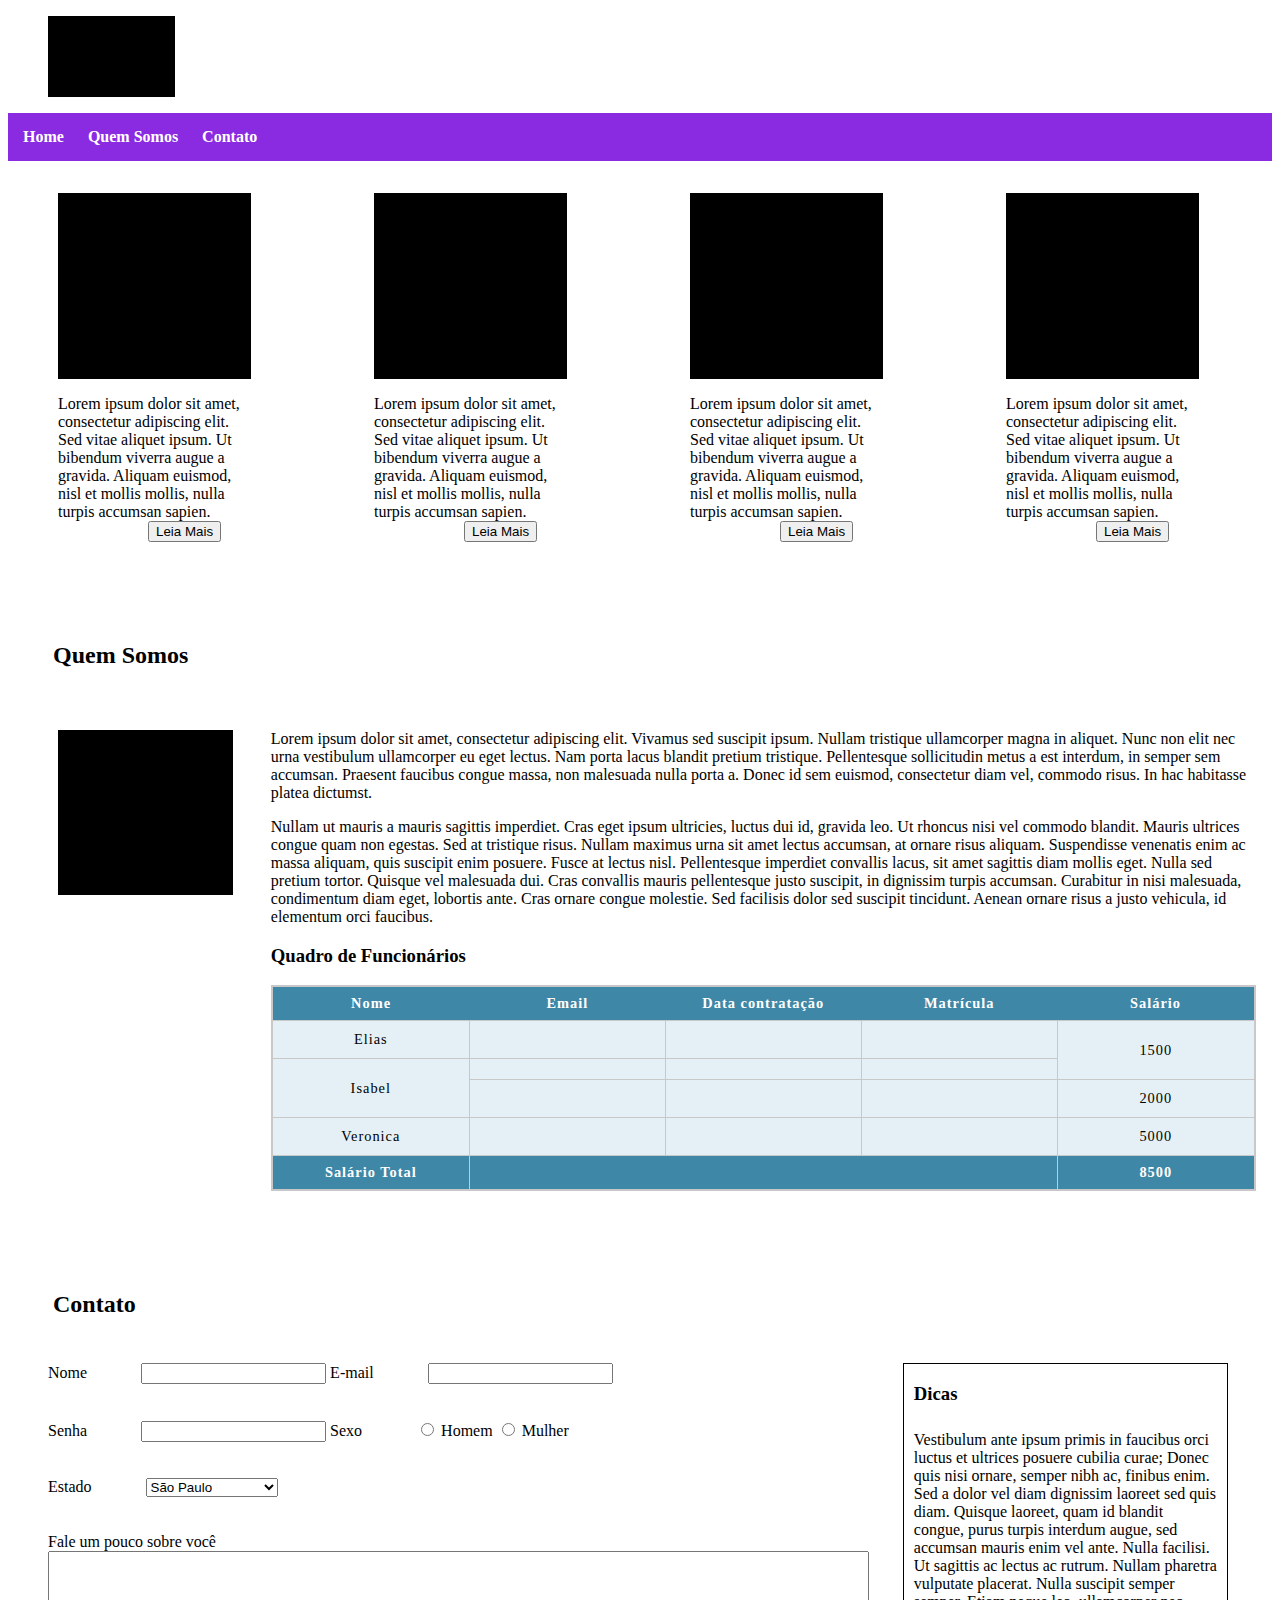
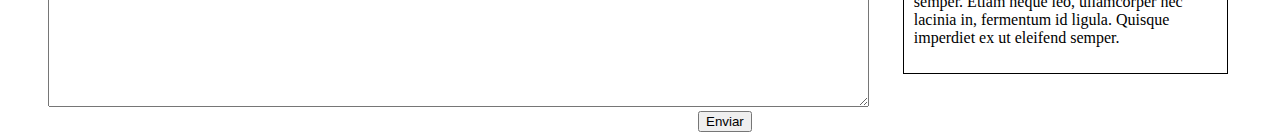
<file: modulo-01/semana-03/index.html>
<!DOCTYPE html>
<html lang="pt-br">
<head>
    <meta charset="UTF-8">
    <meta name="viewport" content="width=device-width, initial-scale=1.0">
    <title>Exercício Semana 03 - Home</title>
    <link rel="stylesheet" href="style.css">
    <link rel="stylesheet" href="unsemantic-grid-responsive.css">
</head>
<body>
    <nav>
        <figure class="page-logo"></figure>
        <div class="navbar">
            <ul class="menu">
                <li><a class="menu-link" href="#home">Home</a></li>
                <li><a class="menu-link" href="#quem-somos">Quem Somos</a></li>
                <li><a class="menu-link" href="#contato">Contato</a></li>
            </ul>
        </div>
    </nav>

    <section id="home">
        <div class="card grid-25">
            <figure class="banner"></figure>
            <figcaption>Lorem ipsum dolor sit amet, consectetur adipiscing elit. Sed vitae aliquet ipsum. Ut bibendum viverra augue a gravida. Aliquam euismod, nisl et mollis mollis, nulla turpis accumsan sapien. </figcaption>
            <button class="home-button">Leia Mais</button>
        </div>
        <div class="card grid-25">
            <figure class="banner"></figure>
            <figcaption>Lorem ipsum dolor sit amet, consectetur adipiscing elit. Sed vitae aliquet ipsum. Ut bibendum viverra augue a gravida. Aliquam euismod, nisl et mollis mollis, nulla turpis accumsan sapien. </figcaption>
            <button class="home-button">Leia Mais</button>
        </div>
        <div class="card grid-25">
            <figure class="banner"></figure>
            <figcaption>Lorem ipsum dolor sit amet, consectetur adipiscing elit. Sed vitae aliquet ipsum. Ut bibendum viverra augue a gravida. Aliquam euismod, nisl et mollis mollis, nulla turpis accumsan sapien. </figcaption>
            <button class="home-button">Leia Mais</button>
        </div>
        <div class="card grid-25">
            <figure class="banner"></figure>
            <figcaption>Lorem ipsum dolor sit amet, consectetur adipiscing elit. Sed vitae aliquet ipsum. Ut bibendum viverra augue a gravida. Aliquam euismod, nisl et mollis mollis, nulla turpis accumsan sapien. </figcaption>
            <button class="home-button">Leia Mais</button>
        </div>
    </section>

    <section id="quem-somos">
        <h2 class="section-title">Quem Somos</h2>
        <div class="col-2 grid-20">
            <figure class="qs-logo"></figure>
        </div>
        <div class="col-2 grid-80">
            <p>Lorem ipsum dolor sit amet, consectetur adipiscing elit. Vivamus sed suscipit ipsum. Nullam tristique ullamcorper magna in aliquet. Nunc non elit nec urna vestibulum ullamcorper eu eget lectus. Nam porta lacus blandit pretium tristique. Pellentesque sollicitudin metus a est interdum, in semper sem accumsan. Praesent faucibus congue massa, non malesuada nulla porta a. Donec id sem euismod, consectetur diam vel, commodo risus. In hac habitasse platea dictumst. </p>
            <p>Nullam ut mauris a mauris sagittis imperdiet. Cras eget ipsum ultricies, luctus dui id, gravida leo. Ut rhoncus nisi vel commodo blandit. Mauris ultrices congue quam non egestas. Sed at tristique risus. Nullam maximus urna sit amet lectus accumsan, at ornare risus aliquam. Suspendisse venenatis enim ac massa aliquam, quis suscipit enim posuere. Fusce at lectus nisl. Pellentesque imperdiet convallis lacus, sit amet sagittis diam mollis eget. Nulla sed pretium tortor. Quisque vel malesuada dui. Cras convallis mauris pellentesque justo suscipit, in dignissim turpis accumsan. Curabitur in nisi malesuada, condimentum diam eget, lobortis ante. Cras ornare congue molestie. Sed facilisis dolor sed suscipit tincidunt. Aenean ornare risus a justo vehicula, id elementum orci faucibus. </p>
            
            <h3>Quadro de Funcionários</h3>

            <table>
                <thead>
                    <tr>
                        <th>Nome</th>
                        <th>Email</th>
                        <th>Data contratação</th>
                        <th>Matrícula</th>
                        <th>Salário</th>
                    </tr>
                </thead>
                <tbody>
                    <tr>
                        <td>Elias</td>
                        <td></td>
                        <td></td>
                        <td></td>
                        <td colspan="1" rowspan="2">1500</td>
                    </tr>
                    <tr>
                        <td colspan="1" rowspan="2">Isabel</td>
                        <td></td>
                        <td></td>
                        <td></td>
                    </tr>
                    <tr>
                        <td></td>
                        <td></td>
                        <td></td>
                        <td>2000</td>
                    </tr>
                    <tr>
                        <td>Veronica</td>
                        <td></td>
                        <td></td>
                        <td></td>
                        <td>5000</td>
                    </tr>
                </tbody>
                <tfoot>
                    <tr>
                        <th>Salário Total</th>
                        <td colspan="3"></td>
                        <th>8500</th>
                    </tr>
                </tfoot>
            </table>
        </div>
    </section>
    
    <section id="contato">
        <h2 class="section-title">Contato</h2>
        <div class="col-3 grid-70">
            <form action="">
                <label for="nome">Nome</label>
                <input type="text" id="nome">
        
                <label for="email">E-mail</label>
                <input type="email" name="" id="email">
                
                <br><br><br>
                
                <label for="senha">Senha</label>
                <input type="password" name="" id="senha">
                
                
                <label for="sexo">Sexo</label>
                <input type="radio" name="" id="sexo"> Homem
                <input type="radio" name="" id="sexo"> Mulher
                
                <br><br><br>
                
                <label for="estado">Estado</label>
                <select name="" id="estado">
                    <option value="">São Paulo</option>
                    <option value="">Rio de Janeiro</option>
                    <option value="">Paraná</option>
                    <option value="">Rio Grande do Sul</option>
                </select>
                
                <br><br><br>

                <label for="fale">Fale um pouco sobre você</label>
                <br>
                <textarea name="" id="" cols="100" rows="10"></textarea>

                <br>

                <button class="contact-button">Enviar</button>
            </form>
        </div>

        <div class="col-3 grid-30">
            <div class="box-dicas">
                <h3>Dicas</h3>
                <p>
                    Vestibulum ante ipsum primis in faucibus orci luctus et ultrices posuere cubilia curae; Donec quis nisi ornare, semper nibh ac, finibus enim. Sed a dolor vel diam dignissim laoreet sed quis diam. Quisque laoreet, quam id blandit congue, purus turpis interdum augue, sed accumsan mauris enim vel ante. Nulla facilisi. Ut sagittis ac lectus ac rutrum. Nullam pharetra vulputate placerat. Nulla suscipit semper semper. Etiam neque leo, ullamcorper nec lacinia in, fermentum id ligula. Quisque imperdiet ex ut eleifend semper.
                </p>
            </div>
        </div>
    </section>
</body>
</html>
</file>
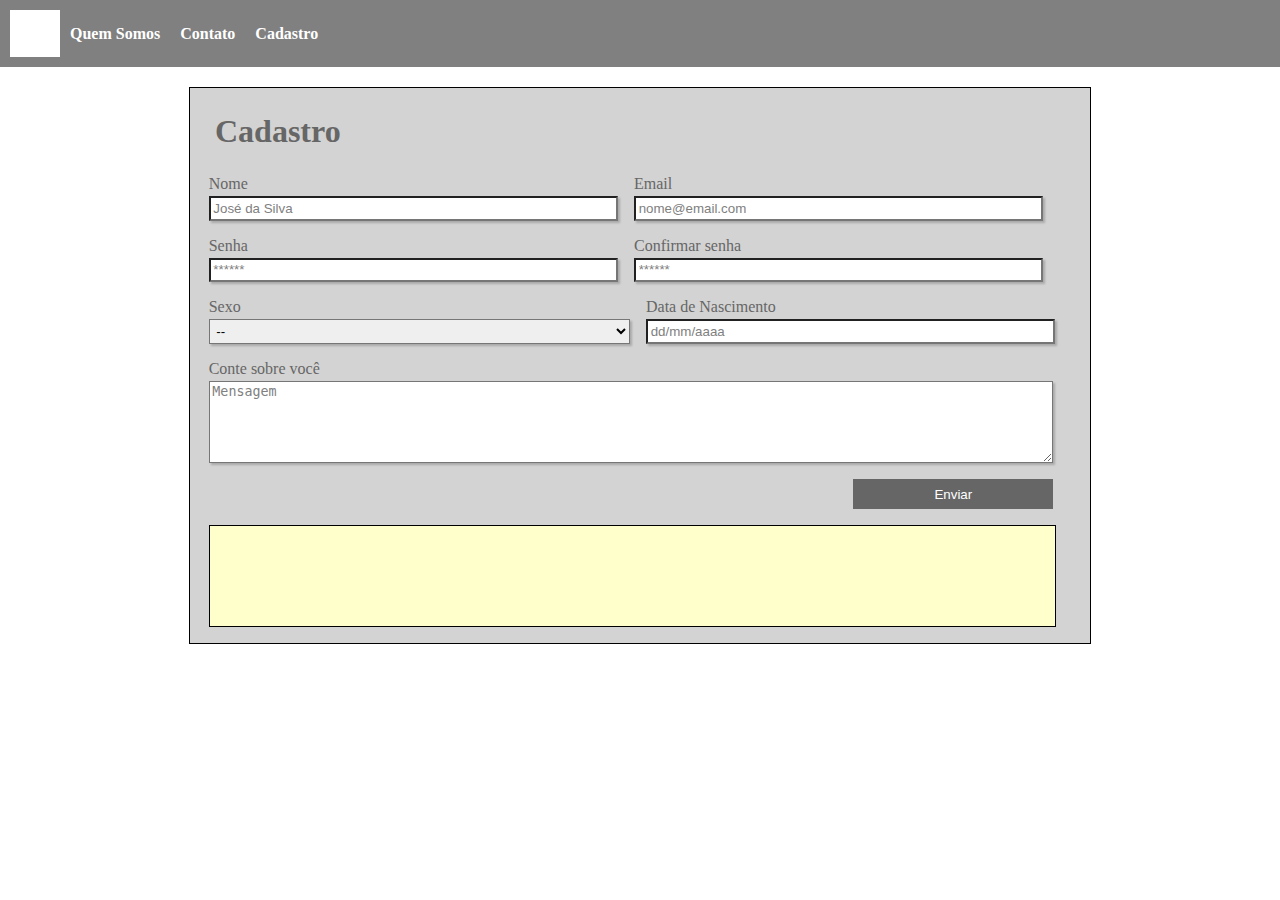
<file: modulo-01/semana-04/index.html>
<!DOCTYPE html>
<html lang="pt-br">
  <head>
    <meta charset="UTF-8" />
    <meta name="viewport" content="width=device-width, initial-scale=1.0" />
    <link rel="stylesheet" href="style.css" />
    <link rel="stylesheet" href="unsemantic-grid-responsive.css" />
    <title>Exercício - Semana 04</title>
  </head>
  <body>
    <nav>
      <div class="navbar">
        <ul class="menu">
          <figure class="page-logo"></figure>
          <li><a class="menu-link" href="">Quem Somos</a></li>
          <li><a class="menu-link" href="">Contato</a></li>
          <li><a class="menu-link" href="">Cadastro</a></li>
        </ul>
      </div>
    </nav>

    <section id="cadastro">
      <div class="cadastro-container">
        <div class="cadastro-box">
          <h1>Cadastro</h1>
          <form id="formulario" autocomplete="off">
            <fieldset>
              <fieldset class="grupo">
                <div class="campo">
                  <label for="nome">Nome</label>
                  <input
                    type="text"
                    id="nome"
                    name="nome"
                    style="width: 30em;"
                    value=""
                    placeholder="José da Silva"
                  />
                </div>
                <div class="campo">
                  <label for="snome">Email</label>
                  <input type="email" name="" id="email" style="width: 30em;" placeholder="nome@email.com" />
                </div>
              </fieldset>
              <fieldset class="grupo">
                <div class="campo">
                  <label for="">Senha</label>
                  <input type="password" name="" id="senha" style="width: 30em;" placeholder="******" />
                </div>
                <div class="campo">
                  <label for="">Confirmar senha</label>
                  <input type="password" name="" id="confSenha" style="width: 30em;" placeholder="******" />
                </div>
              </fieldset>
              <fieldset class="grupo">
                <div class="campo">
                  <label for="">Sexo</label>
                  <select name="sexo" id="sexo" style="width: 31.6em;">
                    <option value="">--</option>
                    <option value="Masculino">Masculino</option>
                    <option value="Feminino">Feminino</option>
                  </select>
                </div>
                <div class="campo">
                  <label for="">Data de Nascimento</label>
                  <input type="text" name="" id="nasc" style="width: 30em;" placeholder="dd/mm/aaaa"/>
                </div>
              </fieldset>
              <div class="campo">
                <label for="mensagem">Conte sobre você</label>
                <textarea
                  rows="5"
                  style="width: 97%;"
                  id="mensagem"
                  name="mensagem"
                  placeholder="Mensagem"
                ></textarea>
              </div>
              <div class="grupo">
                  <div class="campo">
                      <div class="send-button">
                        <button type="submit" name="submit" id="botaoEnviar">Enviar</button>
                      </div>
                  </div>
                  <div class="campo">
                      <div id="alertas"></div>
                  </div>
              </div>
            </fieldset> 
          </form>
        </div>
      </div>
    </section>
    <script src="script.js"></script>
  </body>
</html>
</file>
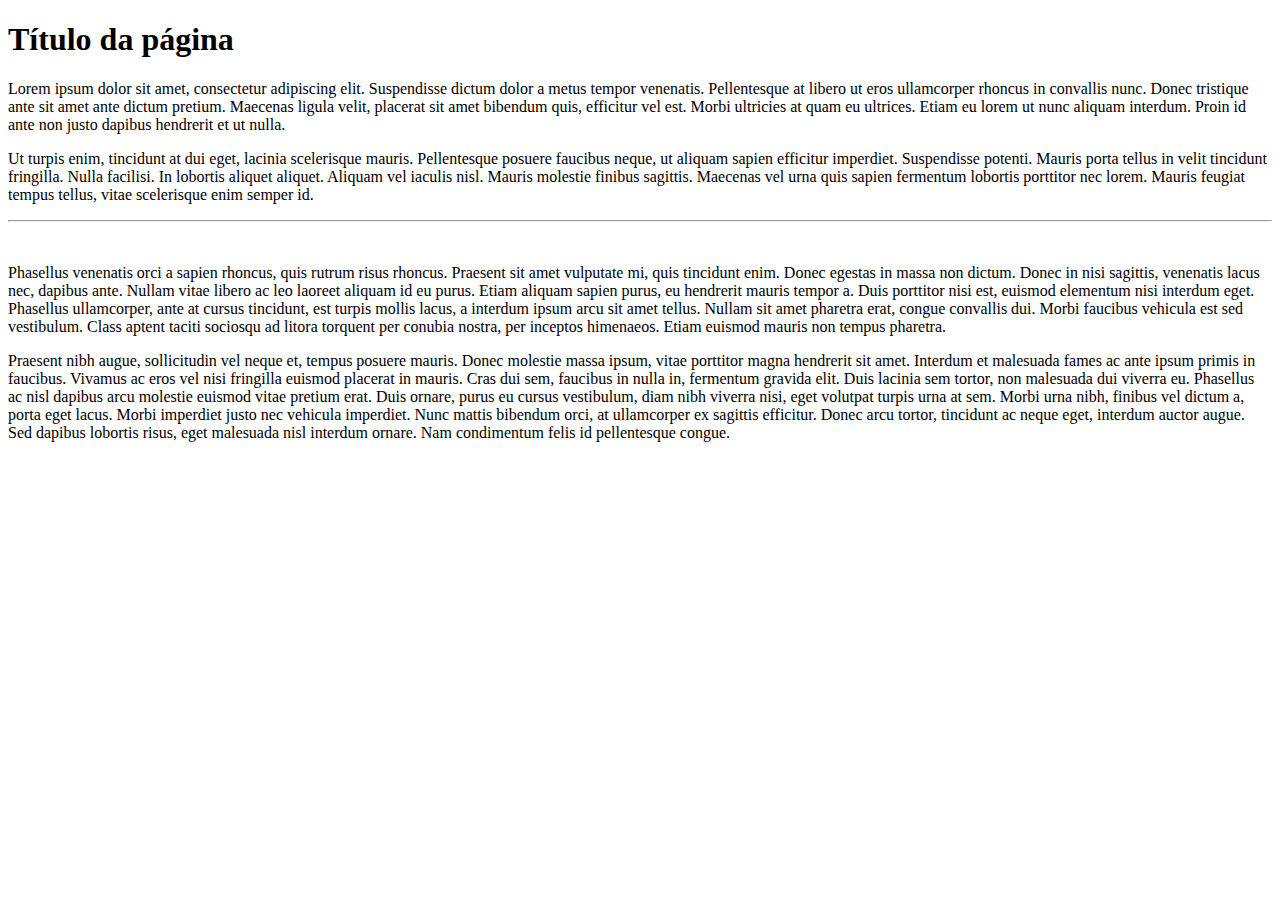
<file: modulo-01/semana-02/exercicio-01.html>
<!DOCTYPE html>
<html lang="pt-br">
<head>
    <meta charset="UTF-8">
    <meta name="viewport" content="width=device-width, initial-scale=1.0">
    <title>Exercício 01</title>
</head>
<body>
    <h1>Título da página</h1>
    <p>Lorem ipsum dolor sit amet, consectetur adipiscing elit. Suspendisse dictum dolor a metus tempor venenatis. Pellentesque at libero ut eros ullamcorper rhoncus in convallis nunc. Donec tristique ante sit amet ante dictum pretium. Maecenas ligula velit, placerat sit amet bibendum quis, efficitur vel est. Morbi ultricies at quam eu ultrices. Etiam eu lorem ut nunc aliquam interdum. Proin id ante non justo dapibus hendrerit et ut nulla. </p>
    <p>Ut turpis enim, tincidunt at dui eget, lacinia scelerisque mauris. Pellentesque posuere faucibus neque, ut aliquam sapien efficitur imperdiet. Suspendisse potenti. Mauris porta tellus in velit tincidunt fringilla. Nulla facilisi. In lobortis aliquet aliquet. Aliquam vel iaculis nisl. Mauris molestie finibus sagittis. Maecenas vel urna quis sapien fermentum lobortis porttitor nec lorem. Mauris feugiat tempus tellus, vitae scelerisque enim semper id. </p>
    <hr>
    <br>
    <p> Phasellus venenatis orci a sapien rhoncus, quis rutrum risus rhoncus. Praesent sit amet vulputate mi, quis tincidunt enim. Donec egestas in massa non dictum. Donec in nisi sagittis, venenatis lacus nec, dapibus ante. Nullam vitae libero ac leo laoreet aliquam id eu purus. Etiam aliquam sapien purus, eu hendrerit mauris tempor a. Duis porttitor nisi est, euismod elementum nisi interdum eget. Phasellus ullamcorper, ante at cursus tincidunt, est turpis mollis lacus, a interdum ipsum arcu sit amet tellus. Nullam sit amet pharetra erat, congue convallis dui. Morbi faucibus vehicula est sed vestibulum. Class aptent taciti sociosqu ad litora torquent per conubia nostra, per inceptos himenaeos. Etiam euismod mauris non tempus pharetra.</p>
    <p>Praesent nibh augue, sollicitudin vel neque et, tempus posuere mauris. Donec molestie massa ipsum, vitae porttitor magna hendrerit sit amet. Interdum et malesuada fames ac ante ipsum primis in faucibus. Vivamus ac eros vel nisi fringilla euismod placerat in mauris. Cras dui sem, faucibus in nulla in, fermentum gravida elit. Duis lacinia sem tortor, non malesuada dui viverra eu. Phasellus ac nisl dapibus arcu molestie euismod vitae pretium erat. Duis ornare, purus eu cursus vestibulum, diam nibh viverra nisi, eget volutpat turpis urna at sem. Morbi urna nibh, finibus vel dictum a, porta eget lacus. Morbi imperdiet justo nec vehicula imperdiet. Nunc mattis bibendum orci, at ullamcorper ex sagittis efficitur. Donec arcu tortor, tincidunt ac neque eget, interdum auctor augue. Sed dapibus lobortis risus, eget malesuada nisl interdum ornare. Nam condimentum felis id pellentesque congue. </p>
</body>
</html>
</file>
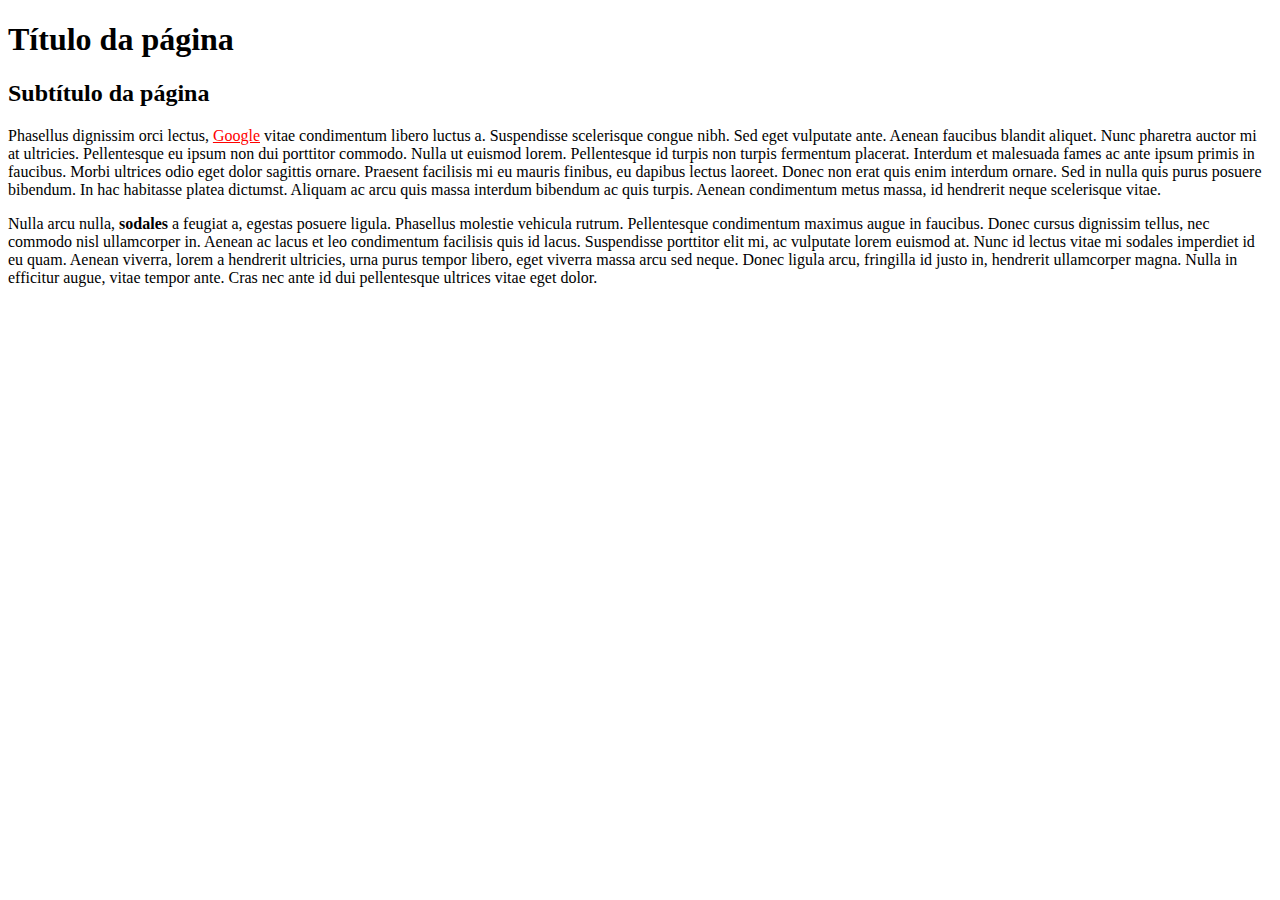
<file: modulo-01/semana-02/exercicio-02.html>
<!DOCTYPE html>
<html lang="pt-br">
<head>
    <meta charset="UTF-8">
    <meta name="viewport" content="width=device-width, initial-scale=1.0">
    <link rel="stylesheet" href="style.css">
    <title>Exercício 02</title>
</head>
<body>
    <h1>Título da página</h1>
    <h2>Subtítulo da página</h2>
    <p>Phasellus dignissim orci lectus, <a class="destacado" href="http://google.com">Google</a> vitae condimentum libero luctus a. Suspendisse scelerisque congue nibh. Sed eget vulputate ante. Aenean faucibus blandit aliquet. Nunc pharetra auctor mi at ultricies. Pellentesque eu ipsum non dui porttitor commodo. Nulla ut euismod lorem. Pellentesque id turpis non turpis fermentum placerat. Interdum et malesuada fames ac ante ipsum primis in faucibus. Morbi ultrices odio eget dolor sagittis ornare. Praesent facilisis mi eu mauris finibus, eu dapibus lectus laoreet. Donec non erat quis enim interdum ornare. Sed in nulla quis purus posuere bibendum. In hac habitasse platea dictumst. Aliquam ac arcu quis massa interdum bibendum ac quis turpis. Aenean condimentum metus massa, id hendrerit neque scelerisque vitae. </p>
    <p> Nulla arcu nulla, <span class="negrito">sodales</span> a feugiat a, egestas posuere ligula. Phasellus molestie vehicula rutrum. Pellentesque condimentum maximus augue in faucibus. Donec cursus dignissim tellus, nec commodo nisl ullamcorper in. Aenean ac lacus et leo condimentum facilisis quis id lacus. Suspendisse porttitor elit mi, ac vulputate lorem euismod at. Nunc id lectus vitae mi sodales imperdiet id eu quam. Aenean viverra, lorem a hendrerit ultricies, urna purus tempor libero, eget viverra massa arcu sed neque. Donec ligula arcu, fringilla id justo in, hendrerit ullamcorper magna. Nulla in efficitur augue, vitae tempor ante. Cras nec ante id dui pellentesque ultrices vitae eget dolor. </p>
</body>
</html>
</file>
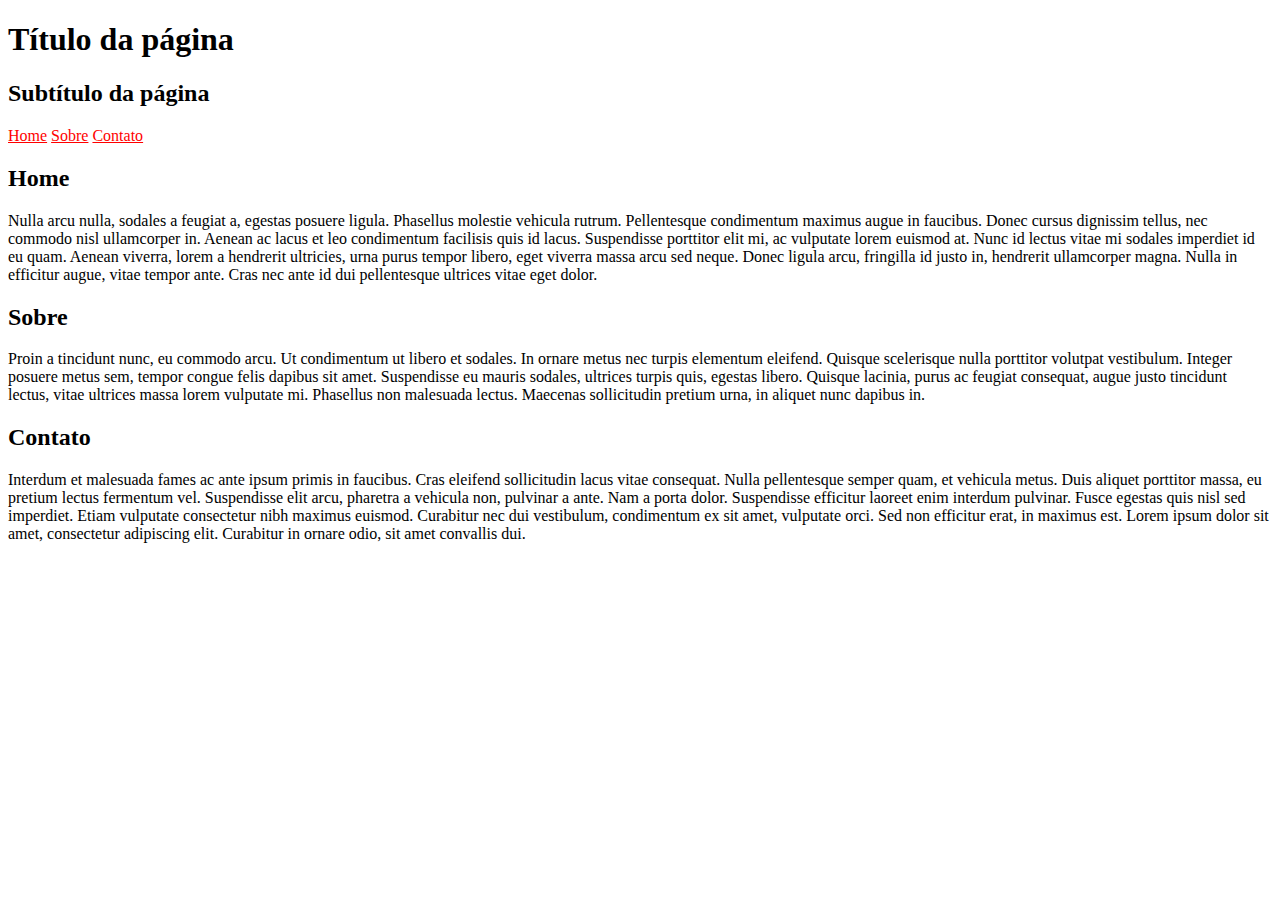
<file: modulo-01/semana-02/exercicio-03.html>
<!DOCTYPE html>
<html lang="pt-br">
<head>
    <meta charset="UTF-8">
    <meta name="viewport" content="width=device-width, initial-scale=1.0">
    <link rel="stylesheet" href="style.css">
    <title>Exercício 03</title>
</head>
<body>
    <h1>Título da página</h1>
    <h2>Subtítulo da página</h2>
    <p><a class="destacado" href="#home">Home</a> <a class="destacado" href="#sobre">Sobre</a> <a class="destacado" href="#contato">Contato</a></p>
    <h2 id="home">Home</h2>
    <p>Nulla arcu nulla, sodales a feugiat a, egestas posuere ligula. Phasellus molestie vehicula rutrum. Pellentesque condimentum maximus augue in faucibus. Donec cursus dignissim tellus, nec commodo nisl ullamcorper in. Aenean ac lacus et leo condimentum facilisis quis id lacus. Suspendisse porttitor elit mi, ac vulputate lorem euismod at. Nunc id lectus vitae mi sodales imperdiet id eu quam. Aenean viverra, lorem a hendrerit ultricies, urna purus tempor libero, eget viverra massa arcu sed neque. Donec ligula arcu, fringilla id justo in, hendrerit ullamcorper magna. Nulla in efficitur augue, vitae tempor ante. Cras nec ante id dui pellentesque ultrices vitae eget dolor. </p>
    <h2 id="sobre">Sobre</h2>
    <p>Proin a tincidunt nunc, eu commodo arcu. Ut condimentum ut libero et sodales. In ornare metus nec turpis elementum eleifend. Quisque scelerisque nulla porttitor volutpat vestibulum. Integer posuere metus sem, tempor congue felis dapibus sit amet. Suspendisse eu mauris sodales, ultrices turpis quis, egestas libero. Quisque lacinia, purus ac feugiat consequat, augue justo tincidunt lectus, vitae ultrices massa lorem vulputate mi. Phasellus non malesuada lectus. Maecenas sollicitudin pretium urna, in aliquet nunc dapibus in. </p>
    <h2 id="contato">Contato</h2>
    <p> Interdum et malesuada fames ac ante ipsum primis in faucibus. Cras eleifend sollicitudin lacus vitae consequat. Nulla pellentesque semper quam, et vehicula metus. Duis aliquet porttitor massa, eu pretium lectus fermentum vel. Suspendisse elit arcu, pharetra a vehicula non, pulvinar a ante. Nam a porta dolor. Suspendisse efficitur laoreet enim interdum pulvinar. Fusce egestas quis nisl sed imperdiet. Etiam vulputate consectetur nibh maximus euismod. Curabitur nec dui vestibulum, condimentum ex sit amet, vulputate orci. Sed non efficitur erat, in maximus est. Lorem ipsum dolor sit amet, consectetur adipiscing elit. Curabitur in ornare odio, sit amet convallis dui. </p>
</body>
</html>
</file>
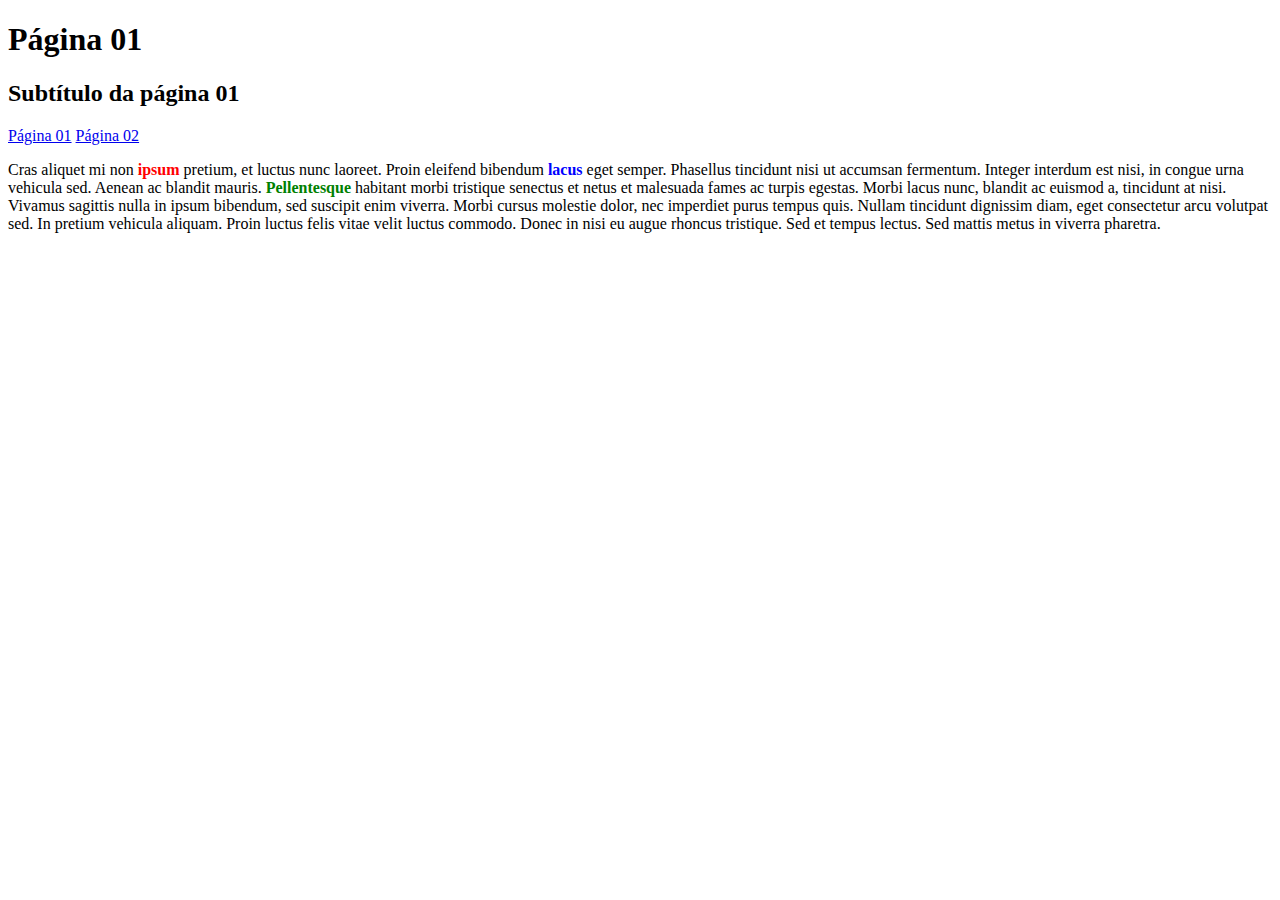
<file: modulo-01/semana-02/exercicio-04/pagina-01.html>
<!DOCTYPE html>
<html lang="pt-br">
<head>
    <meta charset="UTF-8">
    <meta name="viewport" content="width=device-width, initial-scale=1.0">
    <link rel="stylesheet" href="../style.css">
    <title>Exercício 04</title>
</head>
<body>
    <h1>Página 01</h1>
    <h2>Subtítulo da página 01</h2>
    <p><a href="pagina-01.html">Página 01</a> <a href="pagina-02.html">Página 02</a></p>
    <p>Cras aliquet mi non <span class="destacado negrito">ipsum</span>  pretium, et luctus nunc laoreet. Proin eleifend bibendum <span class="destacado-2 negrito">lacus</span>  eget semper. Phasellus tincidunt nisi ut accumsan fermentum. Integer interdum est nisi, in congue urna vehicula sed. Aenean ac blandit mauris. <span class="destacado-3 negrito">Pellentesque</span>  habitant morbi tristique senectus et netus et malesuada fames ac turpis egestas. Morbi lacus nunc, blandit ac euismod a, tincidunt at nisi. Vivamus sagittis nulla in ipsum bibendum, sed suscipit enim viverra. Morbi cursus molestie dolor, nec imperdiet purus tempus quis. Nullam tincidunt dignissim diam, eget consectetur arcu volutpat sed. In pretium vehicula aliquam. Proin luctus felis vitae velit luctus commodo. Donec in nisi eu augue rhoncus tristique. Sed et tempus lectus. Sed mattis metus in viverra pharetra. </p>
</body>
</html>
</file>
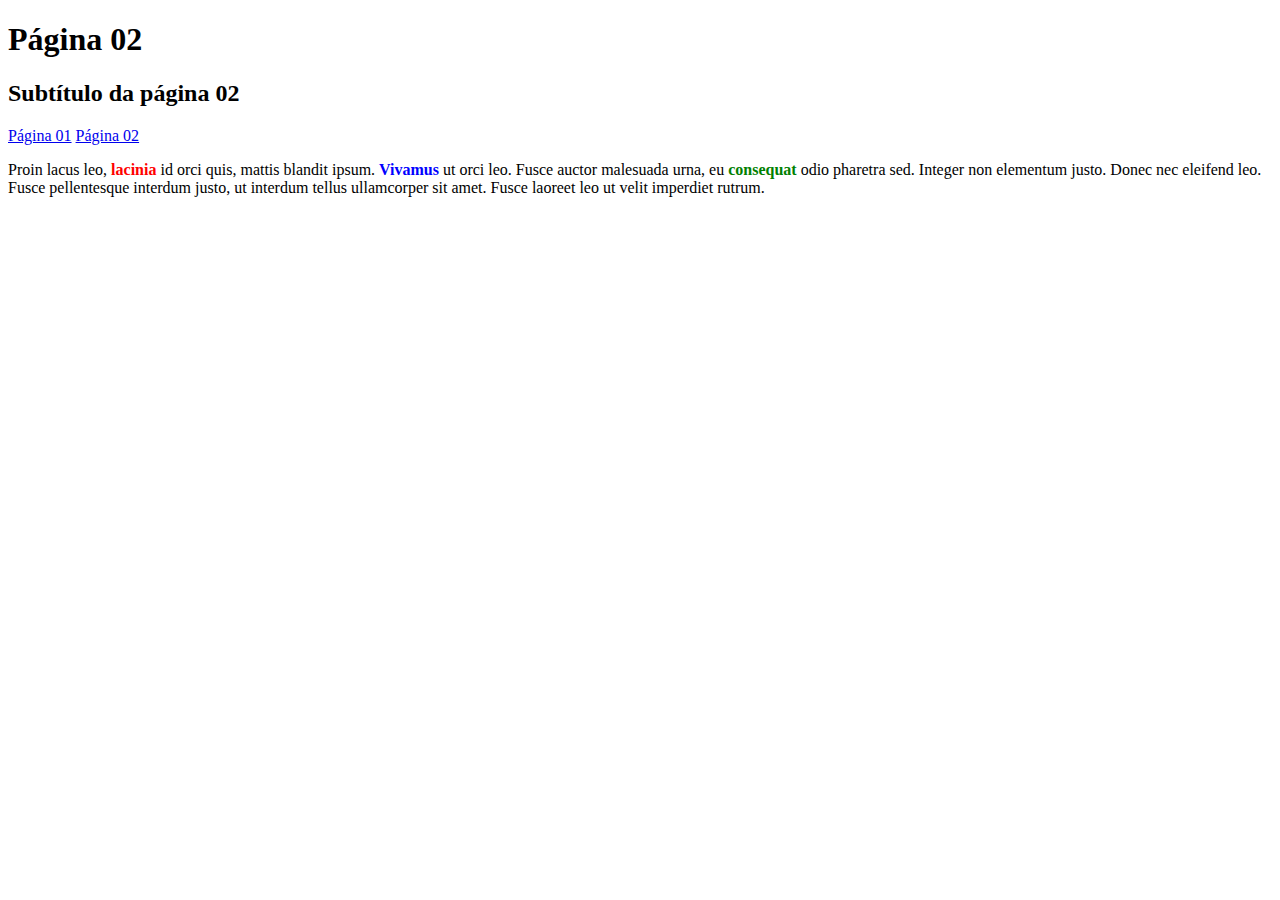
<file: modulo-01/semana-02/exercicio-04/pagina-02.html>
<!DOCTYPE html>
<html lang="pt-br">
<head>
    <meta charset="UTF-8">
    <meta name="viewport" content="width=device-width, initial-scale=1.0">
    <link rel="stylesheet" href="../style.css">
    <title>Exercício 04</title>
</head>
<body>
    <h1>Página 02</h1>
    <h2>Subtítulo da página 02</h2>
    <p><a href="pagina-01.html">Página 01</a> <a href="pagina-02.html">Página 02</a></p>
    <p>Proin lacus leo, <span class="destacado negrito">lacinia</span>  id orci quis, mattis blandit ipsum. <span class="destacado-2 negrito">Vivamus</span>  ut orci leo. Fusce auctor malesuada urna, eu <span class="destacado-3 negrito">consequat</span>  odio pharetra sed. Integer non elementum justo. Donec nec eleifend leo. Fusce pellentesque interdum justo, ut interdum tellus ullamcorper sit amet. Fusce laoreet leo ut velit imperdiet rutrum. </p>
</body>
</html>
</file>
<file: modulo-01/semana-03/style.css>
.page-logo{
    width: 127px;
    height: 81px;
    background-color: black;
}

.menu{
    list-style-type: none;
    padding: 15px;
    background-color: blueviolet;
}

li{
    display: inline;
    font-weight: bold;
    margin-right: 20px;
}

.menu-link{
    text-decoration: none;
    color: white;
}

.card{
    margin-bottom: 100px;
}

figcaption{
    width: 193px;
    height: auto;
    word-wrap: break-word;
    margin-left: 40px;
}

.banner{
    width: 193px;
    height: 186px;
    background-color: black;
}

.home-button{
    margin-left: 130px;
}

.section-title{
    margin: 45px;
}

.qs-logo{
    width: 175px;
    height: 165px;
    background-color: black;
}

table{
    border-collapse: collapse;
    border: 2px solid rgb(200, 200, 200);
    letter-spacing: 1px;
    font-size: .9em;
    margin-bottom: 100px;
}

thead,
tfoot {
    background-color: #3f87a6;
    color: #fff;
    
}

tbody {
    background-color: #e4f0f5;
}

th{
    padding: 8px;
    width: 180px;
}

td{
    padding: 10px;
    text-align: center;
    border: 1px solid rgb(200, 200, 200);
}

label{
    margin-right: 50px;
}

form{
    margin-left: 30px;
}

.box-dicas{
    width: 90%;
    height: auto;
    border: 1px solid black;
}

.box-dicas p{
    padding: 10px;
}

.box-dicas h3{
    margin-left: 10px;
    margin-bottom: 10px;
}

.contact-button{
    margin-left: 650px;
}
</file>
<file: modulo-01/semana-04/style.css>
* {
  margin: 0;
  padding: 0;
}

fieldset {
  border: 0;
}

.page-logo {
  width: 50px;
  height: 47px;
  background-color: white;
  margin-right: 10px;
}

.menu {
  list-style-type: none;
  background-color: grey;
  display: flex;
  align-items: center;
  padding: 10px;
}

li {
  display: inline;
  font-weight: bold;
  margin-right: 20px;
}

.menu-link {
  text-decoration: none;
  color: white;
}

.cadastro-container {
  margin-top: 20px;
  display: flex;
  justify-content: center;
}

.cadastro-box {
  width: 900px;
  height: auto;
  background-color: lightgrey;
  border: 1px solid black;
  display: flex;
  flex-direction: column;
  align-items: center;
}

h1 {
  margin: 25px;
  display: flex;
  align-self: flex-start;
  color: #666;
}

.campo {
  margin-bottom: 1em;
}

.campo label {
  margin-bottom: 0.2em;
  color: #666;
  display: block;
}

fieldset.grupo .campo {
  float: left;
  margin-right: 1em;
}

.campo input[type="text"],
.campo input[type="email"],
.campo input[type="password"],
.campo select,
.campo textarea {
  padding: 0.2em;
  box-shadow: 2px 2px 2px rgba(0, 0, 0, 0.2);
  display: block;
}

.campo select option {
  padding-right: 1em;
}

.campo input:focus,
.campo select:focus,
.campo textarea:focus {
  background: #ffc;
}

#alertas {
  width: 98%;
  height: 100px;
  background-color: #ffc;
  border: 1px solid black;
}

.send-button {
  display: flex;
  justify-content: end;
}

.send-button button {
  border: 0;
  cursor: pointer;
  width: 200px;
  height: 30px;
  background: #666;
  color: #fff;
  margin-right: 18px;
}

::placeholder {
  color: grey;
}

.valido{
  border: 2px solid green;
}

.invalido{
  border: 2px solid red;
}
</file>
<file: modulo-01/semana-02/style.css>
.negrito{
    font-weight: bold;
}

.destacado{
    color: red;
}

.destacado-2{
    color: blue;
}

.destacado-3{
    color: green;
}
</file>
<file: modulo-01/semana-03/unsemantic-grid-responsive.css>
/* ============================================ */
/* This file has a mobile-to-desktop breakpoint */
/* ============================================ */
@media (max-width: 400px) {
  @-ms-viewport {
    width: 320px;
  }
}
.clear {
  clear: both;
  display: block;
  overflow: hidden;
  visibility: hidden;
  width: 0;
  height: 0;
}

.grid-container:before, .mobile-grid-5:before, .mobile-grid-10:before, .mobile-grid-15:before, .mobile-grid-20:before, .mobile-grid-25:before, .mobile-grid-30:before, .mobile-grid-35:before, .mobile-grid-40:before, .mobile-grid-45:before, .mobile-grid-50:before, .mobile-grid-55:before, .mobile-grid-60:before, .mobile-grid-65:before, .mobile-grid-70:before, .mobile-grid-75:before, .mobile-grid-80:before, .mobile-grid-85:before, .mobile-grid-90:before, .mobile-grid-95:before, .mobile-grid-100:before, .mobile-grid-33:before, .mobile-grid-66:before, .grid-5:before, .grid-10:before, .grid-15:before, .grid-20:before, .grid-25:before, .grid-30:before, .grid-35:before, .grid-40:before, .grid-45:before, .grid-50:before, .grid-55:before, .grid-60:before, .grid-65:before, .grid-70:before, .grid-75:before, .grid-80:before, .grid-85:before, .grid-90:before, .grid-95:before, .grid-100:before, .grid-33:before, .grid-66:before, .grid-offset:before, .clearfix:before,
.grid-container:after,
.mobile-grid-5:after,
.mobile-grid-10:after,
.mobile-grid-15:after,
.mobile-grid-20:after,
.mobile-grid-25:after,
.mobile-grid-30:after,
.mobile-grid-35:after,
.mobile-grid-40:after,
.mobile-grid-45:after,
.mobile-grid-50:after,
.mobile-grid-55:after,
.mobile-grid-60:after,
.mobile-grid-65:after,
.mobile-grid-70:after,
.mobile-grid-75:after,
.mobile-grid-80:after,
.mobile-grid-85:after,
.mobile-grid-90:after,
.mobile-grid-95:after,
.mobile-grid-100:after,
.mobile-grid-33:after,
.mobile-grid-66:after,
.grid-5:after,
.grid-10:after,
.grid-15:after,
.grid-20:after,
.grid-25:after,
.grid-30:after,
.grid-35:after,
.grid-40:after,
.grid-45:after,
.grid-50:after,
.grid-55:after,
.grid-60:after,
.grid-65:after,
.grid-70:after,
.grid-75:after,
.grid-80:after,
.grid-85:after,
.grid-90:after,
.grid-95:after,
.grid-100:after,
.grid-33:after,
.grid-66:after,
.grid-offset:after,
.clearfix:after {
  content: ".";
  display: block;
  overflow: hidden;
  visibility: hidden;
  font-size: 0;
  line-height: 0;
  width: 0;
  height: 0;
}

.grid-container:after, .mobile-grid-5:after, .mobile-grid-10:after, .mobile-grid-15:after, .mobile-grid-20:after, .mobile-grid-25:after, .mobile-grid-30:after, .mobile-grid-35:after, .mobile-grid-40:after, .mobile-grid-45:after, .mobile-grid-50:after, .mobile-grid-55:after, .mobile-grid-60:after, .mobile-grid-65:after, .mobile-grid-70:after, .mobile-grid-75:after, .mobile-grid-80:after, .mobile-grid-85:after, .mobile-grid-90:after, .mobile-grid-95:after, .mobile-grid-100:after, .mobile-grid-33:after, .mobile-grid-66:after, .grid-5:after, .grid-10:after, .grid-15:after, .grid-20:after, .grid-25:after, .grid-30:after, .grid-35:after, .grid-40:after, .grid-45:after, .grid-50:after, .grid-55:after, .grid-60:after, .grid-65:after, .grid-70:after, .grid-75:after, .grid-80:after, .grid-85:after, .grid-90:after, .grid-95:after, .grid-100:after, .grid-33:after, .grid-66:after, .grid-offset:after, .clearfix:after {
  clear: both;
}

.grid-container, .mobile-grid-5, .mobile-grid-10, .mobile-grid-15, .mobile-grid-20, .mobile-grid-25, .mobile-grid-30, .mobile-grid-35, .mobile-grid-40, .mobile-grid-45, .mobile-grid-50, .mobile-grid-55, .mobile-grid-60, .mobile-grid-65, .mobile-grid-70, .mobile-grid-75, .mobile-grid-80, .mobile-grid-85, .mobile-grid-90, .mobile-grid-95, .mobile-grid-100, .mobile-grid-33, .mobile-grid-66, .grid-5, .grid-10, .grid-15, .grid-20, .grid-25, .grid-30, .grid-35, .grid-40, .grid-45, .grid-50, .grid-55, .grid-60, .grid-65, .grid-70, .grid-75, .grid-80, .grid-85, .grid-90, .grid-95, .grid-100, .grid-33, .grid-66, .grid-offset, .clearfix {
  /* <IE7> */
  *zoom: 1;
  /* </IE7> */
}

.grid-container {
  margin-left: auto;
  margin-right: auto;
  max-width: 1200px;
  padding-left: 10px;
  padding-right: 10px;
}

.mobile-grid-5, .mobile-grid-10, .mobile-grid-15, .mobile-grid-20, .mobile-grid-25, .mobile-grid-30, .mobile-grid-35, .mobile-grid-40, .mobile-grid-45, .mobile-grid-50, .mobile-grid-55, .mobile-grid-60, .mobile-grid-65, .mobile-grid-70, .mobile-grid-75, .mobile-grid-80, .mobile-grid-85, .mobile-grid-90, .mobile-grid-95, .mobile-grid-100, .mobile-grid-33, .mobile-grid-66, .grid-5, .grid-10, .grid-15, .grid-20, .grid-25, .grid-30, .grid-35, .grid-40, .grid-45, .grid-50, .grid-55, .grid-60, .grid-65, .grid-70, .grid-75, .grid-80, .grid-85, .grid-90, .grid-95, .grid-100, .grid-33, .grid-66 {
  -moz-box-sizing: border-box;
  -webkit-box-sizing: border-box;
  box-sizing: border-box;
  padding-left: 10px;
  padding-right: 10px;
  /* <IE7> */
  *padding-left: 0;
  *padding-right: 0;
  /* </IE7> */
}
.mobile-grid-5 > *, .mobile-grid-10 > *, .mobile-grid-15 > *, .mobile-grid-20 > *, .mobile-grid-25 > *, .mobile-grid-30 > *, .mobile-grid-35 > *, .mobile-grid-40 > *, .mobile-grid-45 > *, .mobile-grid-50 > *, .mobile-grid-55 > *, .mobile-grid-60 > *, .mobile-grid-65 > *, .mobile-grid-70 > *, .mobile-grid-75 > *, .mobile-grid-80 > *, .mobile-grid-85 > *, .mobile-grid-90 > *, .mobile-grid-95 > *, .mobile-grid-100 > *, .mobile-grid-33 > *, .mobile-grid-66 > *, .grid-5 > *, .grid-10 > *, .grid-15 > *, .grid-20 > *, .grid-25 > *, .grid-30 > *, .grid-35 > *, .grid-40 > *, .grid-45 > *, .grid-50 > *, .grid-55 > *, .grid-60 > *, .grid-65 > *, .grid-70 > *, .grid-75 > *, .grid-80 > *, .grid-85 > *, .grid-90 > *, .grid-95 > *, .grid-100 > *, .grid-33 > *, .grid-66 > * {
  /* <IE7> */
  *margin-left: expression((!this.className.match(/grid-[1-9]/) && this.currentStyle.display === 'block' && this.currentStyle.width === 'auto') && '10px');
  *margin-right: expression((!this.className.match(/grid-[1-9]/) && this.currentStyle.display === 'block' && this.currentStyle.width === 'auto') && '10px');
  /* </IE7> */
}

.grid-parent {
  padding-left: 0;
  padding-right: 0;
}

.grid-offset {
  clear: both;
  margin-left: -10px;
  margin-right: -10px;
}

@media (max-width: 767px) {
  .mobile-push-5, .mobile-pull-5, .mobile-push-10, .mobile-pull-10, .mobile-push-15, .mobile-pull-15, .mobile-push-20, .mobile-pull-20, .mobile-push-25, .mobile-pull-25, .mobile-push-30, .mobile-pull-30, .mobile-push-35, .mobile-pull-35, .mobile-push-40, .mobile-pull-40, .mobile-push-45, .mobile-pull-45, .mobile-push-50, .mobile-pull-50, .mobile-push-55, .mobile-pull-55, .mobile-push-60, .mobile-pull-60, .mobile-push-65, .mobile-pull-65, .mobile-push-70, .mobile-pull-70, .mobile-push-75, .mobile-pull-75, .mobile-push-80, .mobile-pull-80, .mobile-push-85, .mobile-pull-85, .mobile-push-90, .mobile-pull-90, .mobile-push-95, .mobile-pull-95, .mobile-push-33, .mobile-pull-33, .mobile-push-66, .mobile-pull-66 {
    position: relative;
  }

  .hide-on-mobile {
    display: none !important;
  }

  .mobile-grid-5 {
    float: left;
    width: 5%;
    /* <IE7> */
    *width: expression(Math.floor(0.05 * (this.parentNode.offsetWidth - parseFloat(this.parentNode.currentStyle.paddingLeft) - parseFloat(this.parentNode.currentStyle.paddingRight))) + 'px');
    /* </IE7> */
  }

  .mobile-prefix-5 {
    margin-left: 5%;
  }

  .mobile-suffix-5 {
    margin-right: 5%;
  }

  .mobile-push-5 {
    left: 5%;
    /* <IE7> */
    *left: expression(Math.floor(0.05 * (this.parentNode.offsetWidth - parseFloat(this.parentNode.currentStyle.paddingLeft) - parseFloat(this.parentNode.currentStyle.paddingRight))) + 'px');
    /* </IE7> */
  }

  .mobile-pull-5 {
    left: -5%;
    /* <IE7> */
    *left: expression(Math.floor(-0.05 * (this.parentNode.offsetWidth - parseFloat(this.parentNode.currentStyle.paddingLeft) - parseFloat(this.parentNode.currentStyle.paddingRight))) + 'px');
    /* </IE7> */
  }

  .mobile-grid-10 {
    float: left;
    width: 10%;
    /* <IE7> */
    *width: expression(Math.floor(0.1 * (this.parentNode.offsetWidth - parseFloat(this.parentNode.currentStyle.paddingLeft) - parseFloat(this.parentNode.currentStyle.paddingRight))) + 'px');
    /* </IE7> */
  }

  .mobile-prefix-10 {
    margin-left: 10%;
  }

  .mobile-suffix-10 {
    margin-right: 10%;
  }

  .mobile-push-10 {
    left: 10%;
    /* <IE7> */
    *left: expression(Math.floor(0.1 * (this.parentNode.offsetWidth - parseFloat(this.parentNode.currentStyle.paddingLeft) - parseFloat(this.parentNode.currentStyle.paddingRight))) + 'px');
    /* </IE7> */
  }

  .mobile-pull-10 {
    left: -10%;
    /* <IE7> */
    *left: expression(Math.floor(-0.1 * (this.parentNode.offsetWidth - parseFloat(this.parentNode.currentStyle.paddingLeft) - parseFloat(this.parentNode.currentStyle.paddingRight))) + 'px');
    /* </IE7> */
  }

  .mobile-grid-15 {
    float: left;
    width: 15%;
    /* <IE7> */
    *width: expression(Math.floor(0.15 * (this.parentNode.offsetWidth - parseFloat(this.parentNode.currentStyle.paddingLeft) - parseFloat(this.parentNode.currentStyle.paddingRight))) + 'px');
    /* </IE7> */
  }

  .mobile-prefix-15 {
    margin-left: 15%;
  }

  .mobile-suffix-15 {
    margin-right: 15%;
  }

  .mobile-push-15 {
    left: 15%;
    /* <IE7> */
    *left: expression(Math.floor(0.15 * (this.parentNode.offsetWidth - parseFloat(this.parentNode.currentStyle.paddingLeft) - parseFloat(this.parentNode.currentStyle.paddingRight))) + 'px');
    /* </IE7> */
  }

  .mobile-pull-15 {
    left: -15%;
    /* <IE7> */
    *left: expression(Math.floor(-0.15 * (this.parentNode.offsetWidth - parseFloat(this.parentNode.currentStyle.paddingLeft) - parseFloat(this.parentNode.currentStyle.paddingRight))) + 'px');
    /* </IE7> */
  }

  .mobile-grid-20 {
    float: left;
    width: 20%;
    /* <IE7> */
    *width: expression(Math.floor(0.2 * (this.parentNode.offsetWidth - parseFloat(this.parentNode.currentStyle.paddingLeft) - parseFloat(this.parentNode.currentStyle.paddingRight))) + 'px');
    /* </IE7> */
  }

  .mobile-prefix-20 {
    margin-left: 20%;
  }

  .mobile-suffix-20 {
    margin-right: 20%;
  }

  .mobile-push-20 {
    left: 20%;
    /* <IE7> */
    *left: expression(Math.floor(0.2 * (this.parentNode.offsetWidth - parseFloat(this.parentNode.currentStyle.paddingLeft) - parseFloat(this.parentNode.currentStyle.paddingRight))) + 'px');
    /* </IE7> */
  }

  .mobile-pull-20 {
    left: -20%;
    /* <IE7> */
    *left: expression(Math.floor(-0.2 * (this.parentNode.offsetWidth - parseFloat(this.parentNode.currentStyle.paddingLeft) - parseFloat(this.parentNode.currentStyle.paddingRight))) + 'px');
    /* </IE7> */
  }

  .mobile-grid-25 {
    float: left;
    width: 25%;
    /* <IE7> */
    *width: expression(Math.floor(0.25 * (this.parentNode.offsetWidth - parseFloat(this.parentNode.currentStyle.paddingLeft) - parseFloat(this.parentNode.currentStyle.paddingRight))) + 'px');
    /* </IE7> */
  }

  .mobile-prefix-25 {
    margin-left: 25%;
  }

  .mobile-suffix-25 {
    margin-right: 25%;
  }

  .mobile-push-25 {
    left: 25%;
    /* <IE7> */
    *left: expression(Math.floor(0.25 * (this.parentNode.offsetWidth - parseFloat(this.parentNode.currentStyle.paddingLeft) - parseFloat(this.parentNode.currentStyle.paddingRight))) + 'px');
    /* </IE7> */
  }

  .mobile-pull-25 {
    left: -25%;
    /* <IE7> */
    *left: expression(Math.floor(-0.25 * (this.parentNode.offsetWidth - parseFloat(this.parentNode.currentStyle.paddingLeft) - parseFloat(this.parentNode.currentStyle.paddingRight))) + 'px');
    /* </IE7> */
  }

  .mobile-grid-30 {
    float: left;
    width: 30%;
    /* <IE7> */
    *width: expression(Math.floor(0.3 * (this.parentNode.offsetWidth - parseFloat(this.parentNode.currentStyle.paddingLeft) - parseFloat(this.parentNode.currentStyle.paddingRight))) + 'px');
    /* </IE7> */
  }

  .mobile-prefix-30 {
    margin-left: 30%;
  }

  .mobile-suffix-30 {
    margin-right: 30%;
  }

  .mobile-push-30 {
    left: 30%;
    /* <IE7> */
    *left: expression(Math.floor(0.3 * (this.parentNode.offsetWidth - parseFloat(this.parentNode.currentStyle.paddingLeft) - parseFloat(this.parentNode.currentStyle.paddingRight))) + 'px');
    /* </IE7> */
  }

  .mobile-pull-30 {
    left: -30%;
    /* <IE7> */
    *left: expression(Math.floor(-0.3 * (this.parentNode.offsetWidth - parseFloat(this.parentNode.currentStyle.paddingLeft) - parseFloat(this.parentNode.currentStyle.paddingRight))) + 'px');
    /* </IE7> */
  }

  .mobile-grid-35 {
    float: left;
    width: 35%;
    /* <IE7> */
    *width: expression(Math.floor(0.35 * (this.parentNode.offsetWidth - parseFloat(this.parentNode.currentStyle.paddingLeft) - parseFloat(this.parentNode.currentStyle.paddingRight))) + 'px');
    /* </IE7> */
  }

  .mobile-prefix-35 {
    margin-left: 35%;
  }

  .mobile-suffix-35 {
    margin-right: 35%;
  }

  .mobile-push-35 {
    left: 35%;
    /* <IE7> */
    *left: expression(Math.floor(0.35 * (this.parentNode.offsetWidth - parseFloat(this.parentNode.currentStyle.paddingLeft) - parseFloat(this.parentNode.currentStyle.paddingRight))) + 'px');
    /* </IE7> */
  }

  .mobile-pull-35 {
    left: -35%;
    /* <IE7> */
    *left: expression(Math.floor(-0.35 * (this.parentNode.offsetWidth - parseFloat(this.parentNode.currentStyle.paddingLeft) - parseFloat(this.parentNode.currentStyle.paddingRight))) + 'px');
    /* </IE7> */
  }

  .mobile-grid-40 {
    float: left;
    width: 40%;
    /* <IE7> */
    *width: expression(Math.floor(0.4 * (this.parentNode.offsetWidth - parseFloat(this.parentNode.currentStyle.paddingLeft) - parseFloat(this.parentNode.currentStyle.paddingRight))) + 'px');
    /* </IE7> */
  }

  .mobile-prefix-40 {
    margin-left: 40%;
  }

  .mobile-suffix-40 {
    margin-right: 40%;
  }

  .mobile-push-40 {
    left: 40%;
    /* <IE7> */
    *left: expression(Math.floor(0.4 * (this.parentNode.offsetWidth - parseFloat(this.parentNode.currentStyle.paddingLeft) - parseFloat(this.parentNode.currentStyle.paddingRight))) + 'px');
    /* </IE7> */
  }

  .mobile-pull-40 {
    left: -40%;
    /* <IE7> */
    *left: expression(Math.floor(-0.4 * (this.parentNode.offsetWidth - parseFloat(this.parentNode.currentStyle.paddingLeft) - parseFloat(this.parentNode.currentStyle.paddingRight))) + 'px');
    /* </IE7> */
  }

  .mobile-grid-45 {
    float: left;
    width: 45%;
    /* <IE7> */
    *width: expression(Math.floor(0.45 * (this.parentNode.offsetWidth - parseFloat(this.parentNode.currentStyle.paddingLeft) - parseFloat(this.parentNode.currentStyle.paddingRight))) + 'px');
    /* </IE7> */
  }

  .mobile-prefix-45 {
    margin-left: 45%;
  }

  .mobile-suffix-45 {
    margin-right: 45%;
  }

  .mobile-push-45 {
    left: 45%;
    /* <IE7> */
    *left: expression(Math.floor(0.45 * (this.parentNode.offsetWidth - parseFloat(this.parentNode.currentStyle.paddingLeft) - parseFloat(this.parentNode.currentStyle.paddingRight))) + 'px');
    /* </IE7> */
  }

  .mobile-pull-45 {
    left: -45%;
    /* <IE7> */
    *left: expression(Math.floor(-0.45 * (this.parentNode.offsetWidth - parseFloat(this.parentNode.currentStyle.paddingLeft) - parseFloat(this.parentNode.currentStyle.paddingRight))) + 'px');
    /* </IE7> */
  }

  .mobile-grid-50 {
    float: left;
    width: 50%;
    /* <IE7> */
    *width: expression(Math.floor(0.5 * (this.parentNode.offsetWidth - parseFloat(this.parentNode.currentStyle.paddingLeft) - parseFloat(this.parentNode.currentStyle.paddingRight))) + 'px');
    /* </IE7> */
  }

  .mobile-prefix-50 {
    margin-left: 50%;
  }

  .mobile-suffix-50 {
    margin-right: 50%;
  }

  .mobile-push-50 {
    left: 50%;
    /* <IE7> */
    *left: expression(Math.floor(0.5 * (this.parentNode.offsetWidth - parseFloat(this.parentNode.currentStyle.paddingLeft) - parseFloat(this.parentNode.currentStyle.paddingRight))) + 'px');
    /* </IE7> */
  }

  .mobile-pull-50 {
    left: -50%;
    /* <IE7> */
    *left: expression(Math.floor(-0.5 * (this.parentNode.offsetWidth - parseFloat(this.parentNode.currentStyle.paddingLeft) - parseFloat(this.parentNode.currentStyle.paddingRight))) + 'px');
    /* </IE7> */
  }

  .mobile-grid-55 {
    float: left;
    width: 55%;
    /* <IE7> */
    *width: expression(Math.floor(0.55 * (this.parentNode.offsetWidth - parseFloat(this.parentNode.currentStyle.paddingLeft) - parseFloat(this.parentNode.currentStyle.paddingRight))) + 'px');
    /* </IE7> */
  }

  .mobile-prefix-55 {
    margin-left: 55%;
  }

  .mobile-suffix-55 {
    margin-right: 55%;
  }

  .mobile-push-55 {
    left: 55%;
    /* <IE7> */
    *left: expression(Math.floor(0.55 * (this.parentNode.offsetWidth - parseFloat(this.parentNode.currentStyle.paddingLeft) - parseFloat(this.parentNode.currentStyle.paddingRight))) + 'px');
    /* </IE7> */
  }

  .mobile-pull-55 {
    left: -55%;
    /* <IE7> */
    *left: expression(Math.floor(-0.55 * (this.parentNode.offsetWidth - parseFloat(this.parentNode.currentStyle.paddingLeft) - parseFloat(this.parentNode.currentStyle.paddingRight))) + 'px');
    /* </IE7> */
  }

  .mobile-grid-60 {
    float: left;
    width: 60%;
    /* <IE7> */
    *width: expression(Math.floor(0.6 * (this.parentNode.offsetWidth - parseFloat(this.parentNode.currentStyle.paddingLeft) - parseFloat(this.parentNode.currentStyle.paddingRight))) + 'px');
    /* </IE7> */
  }

  .mobile-prefix-60 {
    margin-left: 60%;
  }

  .mobile-suffix-60 {
    margin-right: 60%;
  }

  .mobile-push-60 {
    left: 60%;
    /* <IE7> */
    *left: expression(Math.floor(0.6 * (this.parentNode.offsetWidth - parseFloat(this.parentNode.currentStyle.paddingLeft) - parseFloat(this.parentNode.currentStyle.paddingRight))) + 'px');
    /* </IE7> */
  }

  .mobile-pull-60 {
    left: -60%;
    /* <IE7> */
    *left: expression(Math.floor(-0.6 * (this.parentNode.offsetWidth - parseFloat(this.parentNode.currentStyle.paddingLeft) - parseFloat(this.parentNode.currentStyle.paddingRight))) + 'px');
    /* </IE7> */
  }

  .mobile-grid-65 {
    float: left;
    width: 65%;
    /* <IE7> */
    *width: expression(Math.floor(0.65 * (this.parentNode.offsetWidth - parseFloat(this.parentNode.currentStyle.paddingLeft) - parseFloat(this.parentNode.currentStyle.paddingRight))) + 'px');
    /* </IE7> */
  }

  .mobile-prefix-65 {
    margin-left: 65%;
  }

  .mobile-suffix-65 {
    margin-right: 65%;
  }

  .mobile-push-65 {
    left: 65%;
    /* <IE7> */
    *left: expression(Math.floor(0.65 * (this.parentNode.offsetWidth - parseFloat(this.parentNode.currentStyle.paddingLeft) - parseFloat(this.parentNode.currentStyle.paddingRight))) + 'px');
    /* </IE7> */
  }

  .mobile-pull-65 {
    left: -65%;
    /* <IE7> */
    *left: expression(Math.floor(-0.65 * (this.parentNode.offsetWidth - parseFloat(this.parentNode.currentStyle.paddingLeft) - parseFloat(this.parentNode.currentStyle.paddingRight))) + 'px');
    /* </IE7> */
  }

  .mobile-grid-70 {
    float: left;
    width: 70%;
    /* <IE7> */
    *width: expression(Math.floor(0.7 * (this.parentNode.offsetWidth - parseFloat(this.parentNode.currentStyle.paddingLeft) - parseFloat(this.parentNode.currentStyle.paddingRight))) + 'px');
    /* </IE7> */
  }

  .mobile-prefix-70 {
    margin-left: 70%;
  }

  .mobile-suffix-70 {
    margin-right: 70%;
  }

  .mobile-push-70 {
    left: 70%;
    /* <IE7> */
    *left: expression(Math.floor(0.7 * (this.parentNode.offsetWidth - parseFloat(this.parentNode.currentStyle.paddingLeft) - parseFloat(this.parentNode.currentStyle.paddingRight))) + 'px');
    /* </IE7> */
  }

  .mobile-pull-70 {
    left: -70%;
    /* <IE7> */
    *left: expression(Math.floor(-0.7 * (this.parentNode.offsetWidth - parseFloat(this.parentNode.currentStyle.paddingLeft) - parseFloat(this.parentNode.currentStyle.paddingRight))) + 'px');
    /* </IE7> */
  }

  .mobile-grid-75 {
    float: left;
    width: 75%;
    /* <IE7> */
    *width: expression(Math.floor(0.75 * (this.parentNode.offsetWidth - parseFloat(this.parentNode.currentStyle.paddingLeft) - parseFloat(this.parentNode.currentStyle.paddingRight))) + 'px');
    /* </IE7> */
  }

  .mobile-prefix-75 {
    margin-left: 75%;
  }

  .mobile-suffix-75 {
    margin-right: 75%;
  }

  .mobile-push-75 {
    left: 75%;
    /* <IE7> */
    *left: expression(Math.floor(0.75 * (this.parentNode.offsetWidth - parseFloat(this.parentNode.currentStyle.paddingLeft) - parseFloat(this.parentNode.currentStyle.paddingRight))) + 'px');
    /* </IE7> */
  }

  .mobile-pull-75 {
    left: -75%;
    /* <IE7> */
    *left: expression(Math.floor(-0.75 * (this.parentNode.offsetWidth - parseFloat(this.parentNode.currentStyle.paddingLeft) - parseFloat(this.parentNode.currentStyle.paddingRight))) + 'px');
    /* </IE7> */
  }

  .mobile-grid-80 {
    float: left;
    width: 80%;
    /* <IE7> */
    *width: expression(Math.floor(0.8 * (this.parentNode.offsetWidth - parseFloat(this.parentNode.currentStyle.paddingLeft) - parseFloat(this.parentNode.currentStyle.paddingRight))) + 'px');
    /* </IE7> */
  }

  .mobile-prefix-80 {
    margin-left: 80%;
  }

  .mobile-suffix-80 {
    margin-right: 80%;
  }

  .mobile-push-80 {
    left: 80%;
    /* <IE7> */
    *left: expression(Math.floor(0.8 * (this.parentNode.offsetWidth - parseFloat(this.parentNode.currentStyle.paddingLeft) - parseFloat(this.parentNode.currentStyle.paddingRight))) + 'px');
    /* </IE7> */
  }

  .mobile-pull-80 {
    left: -80%;
    /* <IE7> */
    *left: expression(Math.floor(-0.8 * (this.parentNode.offsetWidth - parseFloat(this.parentNode.currentStyle.paddingLeft) - parseFloat(this.parentNode.currentStyle.paddingRight))) + 'px');
    /* </IE7> */
  }

  .mobile-grid-85 {
    float: left;
    width: 85%;
    /* <IE7> */
    *width: expression(Math.floor(0.85 * (this.parentNode.offsetWidth - parseFloat(this.parentNode.currentStyle.paddingLeft) - parseFloat(this.parentNode.currentStyle.paddingRight))) + 'px');
    /* </IE7> */
  }

  .mobile-prefix-85 {
    margin-left: 85%;
  }

  .mobile-suffix-85 {
    margin-right: 85%;
  }

  .mobile-push-85 {
    left: 85%;
    /* <IE7> */
    *left: expression(Math.floor(0.85 * (this.parentNode.offsetWidth - parseFloat(this.parentNode.currentStyle.paddingLeft) - parseFloat(this.parentNode.currentStyle.paddingRight))) + 'px');
    /* </IE7> */
  }

  .mobile-pull-85 {
    left: -85%;
    /* <IE7> */
    *left: expression(Math.floor(-0.85 * (this.parentNode.offsetWidth - parseFloat(this.parentNode.currentStyle.paddingLeft) - parseFloat(this.parentNode.currentStyle.paddingRight))) + 'px');
    /* </IE7> */
  }

  .mobile-grid-90 {
    float: left;
    width: 90%;
    /* <IE7> */
    *width: expression(Math.floor(0.9 * (this.parentNode.offsetWidth - parseFloat(this.parentNode.currentStyle.paddingLeft) - parseFloat(this.parentNode.currentStyle.paddingRight))) + 'px');
    /* </IE7> */
  }

  .mobile-prefix-90 {
    margin-left: 90%;
  }

  .mobile-suffix-90 {
    margin-right: 90%;
  }

  .mobile-push-90 {
    left: 90%;
    /* <IE7> */
    *left: expression(Math.floor(0.9 * (this.parentNode.offsetWidth - parseFloat(this.parentNode.currentStyle.paddingLeft) - parseFloat(this.parentNode.currentStyle.paddingRight))) + 'px');
    /* </IE7> */
  }

  .mobile-pull-90 {
    left: -90%;
    /* <IE7> */
    *left: expression(Math.floor(-0.9 * (this.parentNode.offsetWidth - parseFloat(this.parentNode.currentStyle.paddingLeft) - parseFloat(this.parentNode.currentStyle.paddingRight))) + 'px');
    /* </IE7> */
  }

  .mobile-grid-95 {
    float: left;
    width: 95%;
    /* <IE7> */
    *width: expression(Math.floor(0.95 * (this.parentNode.offsetWidth - parseFloat(this.parentNode.currentStyle.paddingLeft) - parseFloat(this.parentNode.currentStyle.paddingRight))) + 'px');
    /* </IE7> */
  }

  .mobile-prefix-95 {
    margin-left: 95%;
  }

  .mobile-suffix-95 {
    margin-right: 95%;
  }

  .mobile-push-95 {
    left: 95%;
    /* <IE7> */
    *left: expression(Math.floor(0.95 * (this.parentNode.offsetWidth - parseFloat(this.parentNode.currentStyle.paddingLeft) - parseFloat(this.parentNode.currentStyle.paddingRight))) + 'px');
    /* </IE7> */
  }

  .mobile-pull-95 {
    left: -95%;
    /* <IE7> */
    *left: expression(Math.floor(-0.95 * (this.parentNode.offsetWidth - parseFloat(this.parentNode.currentStyle.paddingLeft) - parseFloat(this.parentNode.currentStyle.paddingRight))) + 'px');
    /* </IE7> */
  }

  .mobile-grid-33 {
    float: left;
    width: 33.33333%;
    /* <IE7> */
    *width: expression(Math.floor(0.33333 * (this.parentNode.offsetWidth - parseFloat(this.parentNode.currentStyle.paddingLeft) - parseFloat(this.parentNode.currentStyle.paddingRight))) + 'px');
    /* </IE7> */
  }

  .mobile-prefix-33 {
    margin-left: 33.33333%;
  }

  .mobile-suffix-33 {
    margin-right: 33.33333%;
  }

  .mobile-push-33 {
    left: 33.33333%;
    /* <IE7> */
    *left: expression(Math.floor(0.33333 * (this.parentNode.offsetWidth - parseFloat(this.parentNode.currentStyle.paddingLeft) - parseFloat(this.parentNode.currentStyle.paddingRight))) + 'px');
    /* </IE7> */
  }

  .mobile-pull-33 {
    left: -33.33333%;
    /* <IE7> */
    *left: expression(Math.floor(-0.33333 * (this.parentNode.offsetWidth - parseFloat(this.parentNode.currentStyle.paddingLeft) - parseFloat(this.parentNode.currentStyle.paddingRight))) + 'px');
    /* </IE7> */
  }

  .mobile-grid-66 {
    float: left;
    width: 66.66667%;
    /* <IE7> */
    *width: expression(Math.floor(0.66667 * (this.parentNode.offsetWidth - parseFloat(this.parentNode.currentStyle.paddingLeft) - parseFloat(this.parentNode.currentStyle.paddingRight))) + 'px');
    /* </IE7> */
  }

  .mobile-prefix-66 {
    margin-left: 66.66667%;
  }

  .mobile-suffix-66 {
    margin-right: 66.66667%;
  }

  .mobile-push-66 {
    left: 66.66667%;
    /* <IE7> */
    *left: expression(Math.floor(0.66667 * (this.parentNode.offsetWidth - parseFloat(this.parentNode.currentStyle.paddingLeft) - parseFloat(this.parentNode.currentStyle.paddingRight))) + 'px');
    /* </IE7> */
  }

  .mobile-pull-66 {
    left: -66.66667%;
    /* <IE7> */
    *left: expression(Math.floor(-0.66667 * (this.parentNode.offsetWidth - parseFloat(this.parentNode.currentStyle.paddingLeft) - parseFloat(this.parentNode.currentStyle.paddingRight))) + 'px');
    /* </IE7> */
  }

  .mobile-grid-100 {
    clear: both;
    width: 100%;
  }
}
@media (min-width: 768px) {
  .push-5, .pull-5, .push-10, .pull-10, .push-15, .pull-15, .push-20, .pull-20, .push-25, .pull-25, .push-30, .pull-30, .push-35, .pull-35, .push-40, .pull-40, .push-45, .pull-45, .push-50, .pull-50, .push-55, .pull-55, .push-60, .pull-60, .push-65, .pull-65, .push-70, .pull-70, .push-75, .pull-75, .push-80, .pull-80, .push-85, .pull-85, .push-90, .pull-90, .push-95, .pull-95, .push-33, .pull-33, .push-66, .pull-66 {
    position: relative;
  }

  .hide-on-desktop {
    display: none !important;
  }

  .grid-5 {
    float: left;
    width: 5%;
    /* <IE7> */
    *width: expression(Math.floor(0.05 * (this.parentNode.offsetWidth - parseFloat(this.parentNode.currentStyle.paddingLeft) - parseFloat(this.parentNode.currentStyle.paddingRight))) + 'px');
    /* </IE7> */
  }

  .prefix-5 {
    margin-left: 5%;
  }

  .suffix-5 {
    margin-right: 5%;
  }

  .push-5 {
    left: 5%;
    /* <IE7> */
    *left: expression(Math.floor(0.05 * (this.parentNode.offsetWidth - parseFloat(this.parentNode.currentStyle.paddingLeft) - parseFloat(this.parentNode.currentStyle.paddingRight))) + 'px');
    /* </IE7> */
  }

  .pull-5 {
    left: -5%;
    /* <IE7> */
    *left: expression(Math.floor(-0.05 * (this.parentNode.offsetWidth - parseFloat(this.parentNode.currentStyle.paddingLeft) - parseFloat(this.parentNode.currentStyle.paddingRight))) + 'px');
    /* </IE7> */
  }

  .grid-10 {
    float: left;
    width: 10%;
    /* <IE7> */
    *width: expression(Math.floor(0.1 * (this.parentNode.offsetWidth - parseFloat(this.parentNode.currentStyle.paddingLeft) - parseFloat(this.parentNode.currentStyle.paddingRight))) + 'px');
    /* </IE7> */
  }

  .prefix-10 {
    margin-left: 10%;
  }

  .suffix-10 {
    margin-right: 10%;
  }

  .push-10 {
    left: 10%;
    /* <IE7> */
    *left: expression(Math.floor(0.1 * (this.parentNode.offsetWidth - parseFloat(this.parentNode.currentStyle.paddingLeft) - parseFloat(this.parentNode.currentStyle.paddingRight))) + 'px');
    /* </IE7> */
  }

  .pull-10 {
    left: -10%;
    /* <IE7> */
    *left: expression(Math.floor(-0.1 * (this.parentNode.offsetWidth - parseFloat(this.parentNode.currentStyle.paddingLeft) - parseFloat(this.parentNode.currentStyle.paddingRight))) + 'px');
    /* </IE7> */
  }

  .grid-15 {
    float: left;
    width: 15%;
    /* <IE7> */
    *width: expression(Math.floor(0.15 * (this.parentNode.offsetWidth - parseFloat(this.parentNode.currentStyle.paddingLeft) - parseFloat(this.parentNode.currentStyle.paddingRight))) + 'px');
    /* </IE7> */
  }

  .prefix-15 {
    margin-left: 15%;
  }

  .suffix-15 {
    margin-right: 15%;
  }

  .push-15 {
    left: 15%;
    /* <IE7> */
    *left: expression(Math.floor(0.15 * (this.parentNode.offsetWidth - parseFloat(this.parentNode.currentStyle.paddingLeft) - parseFloat(this.parentNode.currentStyle.paddingRight))) + 'px');
    /* </IE7> */
  }

  .pull-15 {
    left: -15%;
    /* <IE7> */
    *left: expression(Math.floor(-0.15 * (this.parentNode.offsetWidth - parseFloat(this.parentNode.currentStyle.paddingLeft) - parseFloat(this.parentNode.currentStyle.paddingRight))) + 'px');
    /* </IE7> */
  }

  .grid-20 {
    float: left;
    width: 20%;
    /* <IE7> */
    *width: expression(Math.floor(0.2 * (this.parentNode.offsetWidth - parseFloat(this.parentNode.currentStyle.paddingLeft) - parseFloat(this.parentNode.currentStyle.paddingRight))) + 'px');
    /* </IE7> */
  }

  .prefix-20 {
    margin-left: 20%;
  }

  .suffix-20 {
    margin-right: 20%;
  }

  .push-20 {
    left: 20%;
    /* <IE7> */
    *left: expression(Math.floor(0.2 * (this.parentNode.offsetWidth - parseFloat(this.parentNode.currentStyle.paddingLeft) - parseFloat(this.parentNode.currentStyle.paddingRight))) + 'px');
    /* </IE7> */
  }

  .pull-20 {
    left: -20%;
    /* <IE7> */
    *left: expression(Math.floor(-0.2 * (this.parentNode.offsetWidth - parseFloat(this.parentNode.currentStyle.paddingLeft) - parseFloat(this.parentNode.currentStyle.paddingRight))) + 'px');
    /* </IE7> */
  }

  .grid-25 {
    float: left;
    width: 25%;
    /* <IE7> */
    *width: expression(Math.floor(0.25 * (this.parentNode.offsetWidth - parseFloat(this.parentNode.currentStyle.paddingLeft) - parseFloat(this.parentNode.currentStyle.paddingRight))) + 'px');
    /* </IE7> */
  }

  .prefix-25 {
    margin-left: 25%;
  }

  .suffix-25 {
    margin-right: 25%;
  }

  .push-25 {
    left: 25%;
    /* <IE7> */
    *left: expression(Math.floor(0.25 * (this.parentNode.offsetWidth - parseFloat(this.parentNode.currentStyle.paddingLeft) - parseFloat(this.parentNode.currentStyle.paddingRight))) + 'px');
    /* </IE7> */
  }

  .pull-25 {
    left: -25%;
    /* <IE7> */
    *left: expression(Math.floor(-0.25 * (this.parentNode.offsetWidth - parseFloat(this.parentNode.currentStyle.paddingLeft) - parseFloat(this.parentNode.currentStyle.paddingRight))) + 'px');
    /* </IE7> */
  }

  .grid-30 {
    float: left;
    width: 30%;
    /* <IE7> */
    *width: expression(Math.floor(0.3 * (this.parentNode.offsetWidth - parseFloat(this.parentNode.currentStyle.paddingLeft) - parseFloat(this.parentNode.currentStyle.paddingRight))) + 'px');
    /* </IE7> */
  }

  .prefix-30 {
    margin-left: 30%;
  }

  .suffix-30 {
    margin-right: 30%;
  }

  .push-30 {
    left: 30%;
    /* <IE7> */
    *left: expression(Math.floor(0.3 * (this.parentNode.offsetWidth - parseFloat(this.parentNode.currentStyle.paddingLeft) - parseFloat(this.parentNode.currentStyle.paddingRight))) + 'px');
    /* </IE7> */
  }

  .pull-30 {
    left: -30%;
    /* <IE7> */
    *left: expression(Math.floor(-0.3 * (this.parentNode.offsetWidth - parseFloat(this.parentNode.currentStyle.paddingLeft) - parseFloat(this.parentNode.currentStyle.paddingRight))) + 'px');
    /* </IE7> */
  }

  .grid-35 {
    float: left;
    width: 35%;
    /* <IE7> */
    *width: expression(Math.floor(0.35 * (this.parentNode.offsetWidth - parseFloat(this.parentNode.currentStyle.paddingLeft) - parseFloat(this.parentNode.currentStyle.paddingRight))) + 'px');
    /* </IE7> */
  }

  .prefix-35 {
    margin-left: 35%;
  }

  .suffix-35 {
    margin-right: 35%;
  }

  .push-35 {
    left: 35%;
    /* <IE7> */
    *left: expression(Math.floor(0.35 * (this.parentNode.offsetWidth - parseFloat(this.parentNode.currentStyle.paddingLeft) - parseFloat(this.parentNode.currentStyle.paddingRight))) + 'px');
    /* </IE7> */
  }

  .pull-35 {
    left: -35%;
    /* <IE7> */
    *left: expression(Math.floor(-0.35 * (this.parentNode.offsetWidth - parseFloat(this.parentNode.currentStyle.paddingLeft) - parseFloat(this.parentNode.currentStyle.paddingRight))) + 'px');
    /* </IE7> */
  }

  .grid-40 {
    float: left;
    width: 40%;
    /* <IE7> */
    *width: expression(Math.floor(0.4 * (this.parentNode.offsetWidth - parseFloat(this.parentNode.currentStyle.paddingLeft) - parseFloat(this.parentNode.currentStyle.paddingRight))) + 'px');
    /* </IE7> */
  }

  .prefix-40 {
    margin-left: 40%;
  }

  .suffix-40 {
    margin-right: 40%;
  }

  .push-40 {
    left: 40%;
    /* <IE7> */
    *left: expression(Math.floor(0.4 * (this.parentNode.offsetWidth - parseFloat(this.parentNode.currentStyle.paddingLeft) - parseFloat(this.parentNode.currentStyle.paddingRight))) + 'px');
    /* </IE7> */
  }

  .pull-40 {
    left: -40%;
    /* <IE7> */
    *left: expression(Math.floor(-0.4 * (this.parentNode.offsetWidth - parseFloat(this.parentNode.currentStyle.paddingLeft) - parseFloat(this.parentNode.currentStyle.paddingRight))) + 'px');
    /* </IE7> */
  }

  .grid-45 {
    float: left;
    width: 45%;
    /* <IE7> */
    *width: expression(Math.floor(0.45 * (this.parentNode.offsetWidth - parseFloat(this.parentNode.currentStyle.paddingLeft) - parseFloat(this.parentNode.currentStyle.paddingRight))) + 'px');
    /* </IE7> */
  }

  .prefix-45 {
    margin-left: 45%;
  }

  .suffix-45 {
    margin-right: 45%;
  }

  .push-45 {
    left: 45%;
    /* <IE7> */
    *left: expression(Math.floor(0.45 * (this.parentNode.offsetWidth - parseFloat(this.parentNode.currentStyle.paddingLeft) - parseFloat(this.parentNode.currentStyle.paddingRight))) + 'px');
    /* </IE7> */
  }

  .pull-45 {
    left: -45%;
    /* <IE7> */
    *left: expression(Math.floor(-0.45 * (this.parentNode.offsetWidth - parseFloat(this.parentNode.currentStyle.paddingLeft) - parseFloat(this.parentNode.currentStyle.paddingRight))) + 'px');
    /* </IE7> */
  }

  .grid-50 {
    float: left;
    width: 50%;
    /* <IE7> */
    *width: expression(Math.floor(0.5 * (this.parentNode.offsetWidth - parseFloat(this.parentNode.currentStyle.paddingLeft) - parseFloat(this.parentNode.currentStyle.paddingRight))) + 'px');
    /* </IE7> */
  }

  .prefix-50 {
    margin-left: 50%;
  }

  .suffix-50 {
    margin-right: 50%;
  }

  .push-50 {
    left: 50%;
    /* <IE7> */
    *left: expression(Math.floor(0.5 * (this.parentNode.offsetWidth - parseFloat(this.parentNode.currentStyle.paddingLeft) - parseFloat(this.parentNode.currentStyle.paddingRight))) + 'px');
    /* </IE7> */
  }

  .pull-50 {
    left: -50%;
    /* <IE7> */
    *left: expression(Math.floor(-0.5 * (this.parentNode.offsetWidth - parseFloat(this.parentNode.currentStyle.paddingLeft) - parseFloat(this.parentNode.currentStyle.paddingRight))) + 'px');
    /* </IE7> */
  }

  .grid-55 {
    float: left;
    width: 55%;
    /* <IE7> */
    *width: expression(Math.floor(0.55 * (this.parentNode.offsetWidth - parseFloat(this.parentNode.currentStyle.paddingLeft) - parseFloat(this.parentNode.currentStyle.paddingRight))) + 'px');
    /* </IE7> */
  }

  .prefix-55 {
    margin-left: 55%;
  }

  .suffix-55 {
    margin-right: 55%;
  }

  .push-55 {
    left: 55%;
    /* <IE7> */
    *left: expression(Math.floor(0.55 * (this.parentNode.offsetWidth - parseFloat(this.parentNode.currentStyle.paddingLeft) - parseFloat(this.parentNode.currentStyle.paddingRight))) + 'px');
    /* </IE7> */
  }

  .pull-55 {
    left: -55%;
    /* <IE7> */
    *left: expression(Math.floor(-0.55 * (this.parentNode.offsetWidth - parseFloat(this.parentNode.currentStyle.paddingLeft) - parseFloat(this.parentNode.currentStyle.paddingRight))) + 'px');
    /* </IE7> */
  }

  .grid-60 {
    float: left;
    width: 60%;
    /* <IE7> */
    *width: expression(Math.floor(0.6 * (this.parentNode.offsetWidth - parseFloat(this.parentNode.currentStyle.paddingLeft) - parseFloat(this.parentNode.currentStyle.paddingRight))) + 'px');
    /* </IE7> */
  }

  .prefix-60 {
    margin-left: 60%;
  }

  .suffix-60 {
    margin-right: 60%;
  }

  .push-60 {
    left: 60%;
    /* <IE7> */
    *left: expression(Math.floor(0.6 * (this.parentNode.offsetWidth - parseFloat(this.parentNode.currentStyle.paddingLeft) - parseFloat(this.parentNode.currentStyle.paddingRight))) + 'px');
    /* </IE7> */
  }

  .pull-60 {
    left: -60%;
    /* <IE7> */
    *left: expression(Math.floor(-0.6 * (this.parentNode.offsetWidth - parseFloat(this.parentNode.currentStyle.paddingLeft) - parseFloat(this.parentNode.currentStyle.paddingRight))) + 'px');
    /* </IE7> */
  }

  .grid-65 {
    float: left;
    width: 65%;
    /* <IE7> */
    *width: expression(Math.floor(0.65 * (this.parentNode.offsetWidth - parseFloat(this.parentNode.currentStyle.paddingLeft) - parseFloat(this.parentNode.currentStyle.paddingRight))) + 'px');
    /* </IE7> */
  }

  .prefix-65 {
    margin-left: 65%;
  }

  .suffix-65 {
    margin-right: 65%;
  }

  .push-65 {
    left: 65%;
    /* <IE7> */
    *left: expression(Math.floor(0.65 * (this.parentNode.offsetWidth - parseFloat(this.parentNode.currentStyle.paddingLeft) - parseFloat(this.parentNode.currentStyle.paddingRight))) + 'px');
    /* </IE7> */
  }

  .pull-65 {
    left: -65%;
    /* <IE7> */
    *left: expression(Math.floor(-0.65 * (this.parentNode.offsetWidth - parseFloat(this.parentNode.currentStyle.paddingLeft) - parseFloat(this.parentNode.currentStyle.paddingRight))) + 'px');
    /* </IE7> */
  }

  .grid-70 {
    float: left;
    width: 70%;
    /* <IE7> */
    *width: expression(Math.floor(0.7 * (this.parentNode.offsetWidth - parseFloat(this.parentNode.currentStyle.paddingLeft) - parseFloat(this.parentNode.currentStyle.paddingRight))) + 'px');
    /* </IE7> */
  }

  .prefix-70 {
    margin-left: 70%;
  }

  .suffix-70 {
    margin-right: 70%;
  }

  .push-70 {
    left: 70%;
    /* <IE7> */
    *left: expression(Math.floor(0.7 * (this.parentNode.offsetWidth - parseFloat(this.parentNode.currentStyle.paddingLeft) - parseFloat(this.parentNode.currentStyle.paddingRight))) + 'px');
    /* </IE7> */
  }

  .pull-70 {
    left: -70%;
    /* <IE7> */
    *left: expression(Math.floor(-0.7 * (this.parentNode.offsetWidth - parseFloat(this.parentNode.currentStyle.paddingLeft) - parseFloat(this.parentNode.currentStyle.paddingRight))) + 'px');
    /* </IE7> */
  }

  .grid-75 {
    float: left;
    width: 75%;
    /* <IE7> */
    *width: expression(Math.floor(0.75 * (this.parentNode.offsetWidth - parseFloat(this.parentNode.currentStyle.paddingLeft) - parseFloat(this.parentNode.currentStyle.paddingRight))) + 'px');
    /* </IE7> */
  }

  .prefix-75 {
    margin-left: 75%;
  }

  .suffix-75 {
    margin-right: 75%;
  }

  .push-75 {
    left: 75%;
    /* <IE7> */
    *left: expression(Math.floor(0.75 * (this.parentNode.offsetWidth - parseFloat(this.parentNode.currentStyle.paddingLeft) - parseFloat(this.parentNode.currentStyle.paddingRight))) + 'px');
    /* </IE7> */
  }

  .pull-75 {
    left: -75%;
    /* <IE7> */
    *left: expression(Math.floor(-0.75 * (this.parentNode.offsetWidth - parseFloat(this.parentNode.currentStyle.paddingLeft) - parseFloat(this.parentNode.currentStyle.paddingRight))) + 'px');
    /* </IE7> */
  }

  .grid-80 {
    float: left;
    width: 80%;
    /* <IE7> */
    *width: expression(Math.floor(0.8 * (this.parentNode.offsetWidth - parseFloat(this.parentNode.currentStyle.paddingLeft) - parseFloat(this.parentNode.currentStyle.paddingRight))) + 'px');
    /* </IE7> */
  }

  .prefix-80 {
    margin-left: 80%;
  }

  .suffix-80 {
    margin-right: 80%;
  }

  .push-80 {
    left: 80%;
    /* <IE7> */
    *left: expression(Math.floor(0.8 * (this.parentNode.offsetWidth - parseFloat(this.parentNode.currentStyle.paddingLeft) - parseFloat(this.parentNode.currentStyle.paddingRight))) + 'px');
    /* </IE7> */
  }

  .pull-80 {
    left: -80%;
    /* <IE7> */
    *left: expression(Math.floor(-0.8 * (this.parentNode.offsetWidth - parseFloat(this.parentNode.currentStyle.paddingLeft) - parseFloat(this.parentNode.currentStyle.paddingRight))) + 'px');
    /* </IE7> */
  }

  .grid-85 {
    float: left;
    width: 85%;
    /* <IE7> */
    *width: expression(Math.floor(0.85 * (this.parentNode.offsetWidth - parseFloat(this.parentNode.currentStyle.paddingLeft) - parseFloat(this.parentNode.currentStyle.paddingRight))) + 'px');
    /* </IE7> */
  }

  .prefix-85 {
    margin-left: 85%;
  }

  .suffix-85 {
    margin-right: 85%;
  }

  .push-85 {
    left: 85%;
    /* <IE7> */
    *left: expression(Math.floor(0.85 * (this.parentNode.offsetWidth - parseFloat(this.parentNode.currentStyle.paddingLeft) - parseFloat(this.parentNode.currentStyle.paddingRight))) + 'px');
    /* </IE7> */
  }

  .pull-85 {
    left: -85%;
    /* <IE7> */
    *left: expression(Math.floor(-0.85 * (this.parentNode.offsetWidth - parseFloat(this.parentNode.currentStyle.paddingLeft) - parseFloat(this.parentNode.currentStyle.paddingRight))) + 'px');
    /* </IE7> */
  }

  .grid-90 {
    float: left;
    width: 90%;
    /* <IE7> */
    *width: expression(Math.floor(0.9 * (this.parentNode.offsetWidth - parseFloat(this.parentNode.currentStyle.paddingLeft) - parseFloat(this.parentNode.currentStyle.paddingRight))) + 'px');
    /* </IE7> */
  }

  .prefix-90 {
    margin-left: 90%;
  }

  .suffix-90 {
    margin-right: 90%;
  }

  .push-90 {
    left: 90%;
    /* <IE7> */
    *left: expression(Math.floor(0.9 * (this.parentNode.offsetWidth - parseFloat(this.parentNode.currentStyle.paddingLeft) - parseFloat(this.parentNode.currentStyle.paddingRight))) + 'px');
    /* </IE7> */
  }

  .pull-90 {
    left: -90%;
    /* <IE7> */
    *left: expression(Math.floor(-0.9 * (this.parentNode.offsetWidth - parseFloat(this.parentNode.currentStyle.paddingLeft) - parseFloat(this.parentNode.currentStyle.paddingRight))) + 'px');
    /* </IE7> */
  }

  .grid-95 {
    float: left;
    width: 95%;
    /* <IE7> */
    *width: expression(Math.floor(0.95 * (this.parentNode.offsetWidth - parseFloat(this.parentNode.currentStyle.paddingLeft) - parseFloat(this.parentNode.currentStyle.paddingRight))) + 'px');
    /* </IE7> */
  }

  .prefix-95 {
    margin-left: 95%;
  }

  .suffix-95 {
    margin-right: 95%;
  }

  .push-95 {
    left: 95%;
    /* <IE7> */
    *left: expression(Math.floor(0.95 * (this.parentNode.offsetWidth - parseFloat(this.parentNode.currentStyle.paddingLeft) - parseFloat(this.parentNode.currentStyle.paddingRight))) + 'px');
    /* </IE7> */
  }

  .pull-95 {
    left: -95%;
    /* <IE7> */
    *left: expression(Math.floor(-0.95 * (this.parentNode.offsetWidth - parseFloat(this.parentNode.currentStyle.paddingLeft) - parseFloat(this.parentNode.currentStyle.paddingRight))) + 'px');
    /* </IE7> */
  }

  .grid-33 {
    float: left;
    width: 33.33333%;
    /* <IE7> */
    *width: expression(Math.floor(0.33333 * (this.parentNode.offsetWidth - parseFloat(this.parentNode.currentStyle.paddingLeft) - parseFloat(this.parentNode.currentStyle.paddingRight))) + 'px');
    /* </IE7> */
  }

  .prefix-33 {
    margin-left: 33.33333%;
  }

  .suffix-33 {
    margin-right: 33.33333%;
  }

  .push-33 {
    left: 33.33333%;
    /* <IE7> */
    *left: expression(Math.floor(0.33333 * (this.parentNode.offsetWidth - parseFloat(this.parentNode.currentStyle.paddingLeft) - parseFloat(this.parentNode.currentStyle.paddingRight))) + 'px');
    /* </IE7> */
  }

  .pull-33 {
    left: -33.33333%;
    /* <IE7> */
    *left: expression(Math.floor(-0.33333 * (this.parentNode.offsetWidth - parseFloat(this.parentNode.currentStyle.paddingLeft) - parseFloat(this.parentNode.currentStyle.paddingRight))) + 'px');
    /* </IE7> */
  }

  .grid-66 {
    float: left;
    width: 66.66667%;
    /* <IE7> */
    *width: expression(Math.floor(0.66667 * (this.parentNode.offsetWidth - parseFloat(this.parentNode.currentStyle.paddingLeft) - parseFloat(this.parentNode.currentStyle.paddingRight))) + 'px');
    /* </IE7> */
  }

  .prefix-66 {
    margin-left: 66.66667%;
  }

  .suffix-66 {
    margin-right: 66.66667%;
  }

  .push-66 {
    left: 66.66667%;
    /* <IE7> */
    *left: expression(Math.floor(0.66667 * (this.parentNode.offsetWidth - parseFloat(this.parentNode.currentStyle.paddingLeft) - parseFloat(this.parentNode.currentStyle.paddingRight))) + 'px');
    /* </IE7> */
  }

  .pull-66 {
    left: -66.66667%;
    /* <IE7> */
    *left: expression(Math.floor(-0.66667 * (this.parentNode.offsetWidth - parseFloat(this.parentNode.currentStyle.paddingLeft) - parseFloat(this.parentNode.currentStyle.paddingRight))) + 'px');
    /* </IE7> */
  }

  .grid-100 {
    clear: both;
    width: 100%;
  }
}
</file>
<file: modulo-01/semana-04/unsemantic-grid-responsive.css>
/* ============================================ */
/* This file has a mobile-to-desktop breakpoint */
/* ============================================ */
@media (max-width: 400px) {
  @-ms-viewport {
    width: 320px;
  }
}
.clear {
  clear: both;
  display: block;
  overflow: hidden;
  visibility: hidden;
  width: 0;
  height: 0;
}

.grid-container:before, .mobile-grid-5:before, .mobile-grid-10:before, .mobile-grid-15:before, .mobile-grid-20:before, .mobile-grid-25:before, .mobile-grid-30:before, .mobile-grid-35:before, .mobile-grid-40:before, .mobile-grid-45:before, .mobile-grid-50:before, .mobile-grid-55:before, .mobile-grid-60:before, .mobile-grid-65:before, .mobile-grid-70:before, .mobile-grid-75:before, .mobile-grid-80:before, .mobile-grid-85:before, .mobile-grid-90:before, .mobile-grid-95:before, .mobile-grid-100:before, .mobile-grid-33:before, .mobile-grid-66:before, .grid-5:before, .grid-10:before, .grid-15:before, .grid-20:before, .grid-25:before, .grid-30:before, .grid-35:before, .grid-40:before, .grid-45:before, .grid-50:before, .grid-55:before, .grid-60:before, .grid-65:before, .grid-70:before, .grid-75:before, .grid-80:before, .grid-85:before, .grid-90:before, .grid-95:before, .grid-100:before, .grid-33:before, .grid-66:before, .grid-offset:before, .clearfix:before,
.grid-container:after,
.mobile-grid-5:after,
.mobile-grid-10:after,
.mobile-grid-15:after,
.mobile-grid-20:after,
.mobile-grid-25:after,
.mobile-grid-30:after,
.mobile-grid-35:after,
.mobile-grid-40:after,
.mobile-grid-45:after,
.mobile-grid-50:after,
.mobile-grid-55:after,
.mobile-grid-60:after,
.mobile-grid-65:after,
.mobile-grid-70:after,
.mobile-grid-75:after,
.mobile-grid-80:after,
.mobile-grid-85:after,
.mobile-grid-90:after,
.mobile-grid-95:after,
.mobile-grid-100:after,
.mobile-grid-33:after,
.mobile-grid-66:after,
.grid-5:after,
.grid-10:after,
.grid-15:after,
.grid-20:after,
.grid-25:after,
.grid-30:after,
.grid-35:after,
.grid-40:after,
.grid-45:after,
.grid-50:after,
.grid-55:after,
.grid-60:after,
.grid-65:after,
.grid-70:after,
.grid-75:after,
.grid-80:after,
.grid-85:after,
.grid-90:after,
.grid-95:after,
.grid-100:after,
.grid-33:after,
.grid-66:after,
.grid-offset:after,
.clearfix:after {
  content: ".";
  display: block;
  overflow: hidden;
  visibility: hidden;
  font-size: 0;
  line-height: 0;
  width: 0;
  height: 0;
}

.grid-container:after, .mobile-grid-5:after, .mobile-grid-10:after, .mobile-grid-15:after, .mobile-grid-20:after, .mobile-grid-25:after, .mobile-grid-30:after, .mobile-grid-35:after, .mobile-grid-40:after, .mobile-grid-45:after, .mobile-grid-50:after, .mobile-grid-55:after, .mobile-grid-60:after, .mobile-grid-65:after, .mobile-grid-70:after, .mobile-grid-75:after, .mobile-grid-80:after, .mobile-grid-85:after, .mobile-grid-90:after, .mobile-grid-95:after, .mobile-grid-100:after, .mobile-grid-33:after, .mobile-grid-66:after, .grid-5:after, .grid-10:after, .grid-15:after, .grid-20:after, .grid-25:after, .grid-30:after, .grid-35:after, .grid-40:after, .grid-45:after, .grid-50:after, .grid-55:after, .grid-60:after, .grid-65:after, .grid-70:after, .grid-75:after, .grid-80:after, .grid-85:after, .grid-90:after, .grid-95:after, .grid-100:after, .grid-33:after, .grid-66:after, .grid-offset:after, .clearfix:after {
  clear: both;
}

.grid-container, .mobile-grid-5, .mobile-grid-10, .mobile-grid-15, .mobile-grid-20, .mobile-grid-25, .mobile-grid-30, .mobile-grid-35, .mobile-grid-40, .mobile-grid-45, .mobile-grid-50, .mobile-grid-55, .mobile-grid-60, .mobile-grid-65, .mobile-grid-70, .mobile-grid-75, .mobile-grid-80, .mobile-grid-85, .mobile-grid-90, .mobile-grid-95, .mobile-grid-100, .mobile-grid-33, .mobile-grid-66, .grid-5, .grid-10, .grid-15, .grid-20, .grid-25, .grid-30, .grid-35, .grid-40, .grid-45, .grid-50, .grid-55, .grid-60, .grid-65, .grid-70, .grid-75, .grid-80, .grid-85, .grid-90, .grid-95, .grid-100, .grid-33, .grid-66, .grid-offset, .clearfix {
  /* <IE7> */
  *zoom: 1;
  /* </IE7> */
}

.grid-container {
  margin-left: auto;
  margin-right: auto;
  max-width: 1200px;
  padding-left: 10px;
  padding-right: 10px;
}

.mobile-grid-5, .mobile-grid-10, .mobile-grid-15, .mobile-grid-20, .mobile-grid-25, .mobile-grid-30, .mobile-grid-35, .mobile-grid-40, .mobile-grid-45, .mobile-grid-50, .mobile-grid-55, .mobile-grid-60, .mobile-grid-65, .mobile-grid-70, .mobile-grid-75, .mobile-grid-80, .mobile-grid-85, .mobile-grid-90, .mobile-grid-95, .mobile-grid-100, .mobile-grid-33, .mobile-grid-66, .grid-5, .grid-10, .grid-15, .grid-20, .grid-25, .grid-30, .grid-35, .grid-40, .grid-45, .grid-50, .grid-55, .grid-60, .grid-65, .grid-70, .grid-75, .grid-80, .grid-85, .grid-90, .grid-95, .grid-100, .grid-33, .grid-66 {
  -moz-box-sizing: border-box;
  -webkit-box-sizing: border-box;
  box-sizing: border-box;
  padding-left: 10px;
  padding-right: 10px;
  /* <IE7> */
  *padding-left: 0;
  *padding-right: 0;
  /* </IE7> */
}
.mobile-grid-5 > *, .mobile-grid-10 > *, .mobile-grid-15 > *, .mobile-grid-20 > *, .mobile-grid-25 > *, .mobile-grid-30 > *, .mobile-grid-35 > *, .mobile-grid-40 > *, .mobile-grid-45 > *, .mobile-grid-50 > *, .mobile-grid-55 > *, .mobile-grid-60 > *, .mobile-grid-65 > *, .mobile-grid-70 > *, .mobile-grid-75 > *, .mobile-grid-80 > *, .mobile-grid-85 > *, .mobile-grid-90 > *, .mobile-grid-95 > *, .mobile-grid-100 > *, .mobile-grid-33 > *, .mobile-grid-66 > *, .grid-5 > *, .grid-10 > *, .grid-15 > *, .grid-20 > *, .grid-25 > *, .grid-30 > *, .grid-35 > *, .grid-40 > *, .grid-45 > *, .grid-50 > *, .grid-55 > *, .grid-60 > *, .grid-65 > *, .grid-70 > *, .grid-75 > *, .grid-80 > *, .grid-85 > *, .grid-90 > *, .grid-95 > *, .grid-100 > *, .grid-33 > *, .grid-66 > * {
  /* <IE7> */
  *margin-left: expression((!this.className.match(/grid-[1-9]/) && this.currentStyle.display === 'block' && this.currentStyle.width === 'auto') && '10px');
  *margin-right: expression((!this.className.match(/grid-[1-9]/) && this.currentStyle.display === 'block' && this.currentStyle.width === 'auto') && '10px');
  /* </IE7> */
}

.grid-parent {
  padding-left: 0;
  padding-right: 0;
}

.grid-offset {
  clear: both;
  margin-left: -10px;
  margin-right: -10px;
}

@media (max-width: 767px) {
  .mobile-push-5, .mobile-pull-5, .mobile-push-10, .mobile-pull-10, .mobile-push-15, .mobile-pull-15, .mobile-push-20, .mobile-pull-20, .mobile-push-25, .mobile-pull-25, .mobile-push-30, .mobile-pull-30, .mobile-push-35, .mobile-pull-35, .mobile-push-40, .mobile-pull-40, .mobile-push-45, .mobile-pull-45, .mobile-push-50, .mobile-pull-50, .mobile-push-55, .mobile-pull-55, .mobile-push-60, .mobile-pull-60, .mobile-push-65, .mobile-pull-65, .mobile-push-70, .mobile-pull-70, .mobile-push-75, .mobile-pull-75, .mobile-push-80, .mobile-pull-80, .mobile-push-85, .mobile-pull-85, .mobile-push-90, .mobile-pull-90, .mobile-push-95, .mobile-pull-95, .mobile-push-33, .mobile-pull-33, .mobile-push-66, .mobile-pull-66 {
    position: relative;
  }

  .hide-on-mobile {
    display: none !important;
  }

  .mobile-grid-5 {
    float: left;
    width: 5%;
    /* <IE7> */
    *width: expression(Math.floor(0.05 * (this.parentNode.offsetWidth - parseFloat(this.parentNode.currentStyle.paddingLeft) - parseFloat(this.parentNode.currentStyle.paddingRight))) + 'px');
    /* </IE7> */
  }

  .mobile-prefix-5 {
    margin-left: 5%;
  }

  .mobile-suffix-5 {
    margin-right: 5%;
  }

  .mobile-push-5 {
    left: 5%;
    /* <IE7> */
    *left: expression(Math.floor(0.05 * (this.parentNode.offsetWidth - parseFloat(this.parentNode.currentStyle.paddingLeft) - parseFloat(this.parentNode.currentStyle.paddingRight))) + 'px');
    /* </IE7> */
  }

  .mobile-pull-5 {
    left: -5%;
    /* <IE7> */
    *left: expression(Math.floor(-0.05 * (this.parentNode.offsetWidth - parseFloat(this.parentNode.currentStyle.paddingLeft) - parseFloat(this.parentNode.currentStyle.paddingRight))) + 'px');
    /* </IE7> */
  }

  .mobile-grid-10 {
    float: left;
    width: 10%;
    /* <IE7> */
    *width: expression(Math.floor(0.1 * (this.parentNode.offsetWidth - parseFloat(this.parentNode.currentStyle.paddingLeft) - parseFloat(this.parentNode.currentStyle.paddingRight))) + 'px');
    /* </IE7> */
  }

  .mobile-prefix-10 {
    margin-left: 10%;
  }

  .mobile-suffix-10 {
    margin-right: 10%;
  }

  .mobile-push-10 {
    left: 10%;
    /* <IE7> */
    *left: expression(Math.floor(0.1 * (this.parentNode.offsetWidth - parseFloat(this.parentNode.currentStyle.paddingLeft) - parseFloat(this.parentNode.currentStyle.paddingRight))) + 'px');
    /* </IE7> */
  }

  .mobile-pull-10 {
    left: -10%;
    /* <IE7> */
    *left: expression(Math.floor(-0.1 * (this.parentNode.offsetWidth - parseFloat(this.parentNode.currentStyle.paddingLeft) - parseFloat(this.parentNode.currentStyle.paddingRight))) + 'px');
    /* </IE7> */
  }

  .mobile-grid-15 {
    float: left;
    width: 15%;
    /* <IE7> */
    *width: expression(Math.floor(0.15 * (this.parentNode.offsetWidth - parseFloat(this.parentNode.currentStyle.paddingLeft) - parseFloat(this.parentNode.currentStyle.paddingRight))) + 'px');
    /* </IE7> */
  }

  .mobile-prefix-15 {
    margin-left: 15%;
  }

  .mobile-suffix-15 {
    margin-right: 15%;
  }

  .mobile-push-15 {
    left: 15%;
    /* <IE7> */
    *left: expression(Math.floor(0.15 * (this.parentNode.offsetWidth - parseFloat(this.parentNode.currentStyle.paddingLeft) - parseFloat(this.parentNode.currentStyle.paddingRight))) + 'px');
    /* </IE7> */
  }

  .mobile-pull-15 {
    left: -15%;
    /* <IE7> */
    *left: expression(Math.floor(-0.15 * (this.parentNode.offsetWidth - parseFloat(this.parentNode.currentStyle.paddingLeft) - parseFloat(this.parentNode.currentStyle.paddingRight))) + 'px');
    /* </IE7> */
  }

  .mobile-grid-20 {
    float: left;
    width: 20%;
    /* <IE7> */
    *width: expression(Math.floor(0.2 * (this.parentNode.offsetWidth - parseFloat(this.parentNode.currentStyle.paddingLeft) - parseFloat(this.parentNode.currentStyle.paddingRight))) + 'px');
    /* </IE7> */
  }

  .mobile-prefix-20 {
    margin-left: 20%;
  }

  .mobile-suffix-20 {
    margin-right: 20%;
  }

  .mobile-push-20 {
    left: 20%;
    /* <IE7> */
    *left: expression(Math.floor(0.2 * (this.parentNode.offsetWidth - parseFloat(this.parentNode.currentStyle.paddingLeft) - parseFloat(this.parentNode.currentStyle.paddingRight))) + 'px');
    /* </IE7> */
  }

  .mobile-pull-20 {
    left: -20%;
    /* <IE7> */
    *left: expression(Math.floor(-0.2 * (this.parentNode.offsetWidth - parseFloat(this.parentNode.currentStyle.paddingLeft) - parseFloat(this.parentNode.currentStyle.paddingRight))) + 'px');
    /* </IE7> */
  }

  .mobile-grid-25 {
    float: left;
    width: 25%;
    /* <IE7> */
    *width: expression(Math.floor(0.25 * (this.parentNode.offsetWidth - parseFloat(this.parentNode.currentStyle.paddingLeft) - parseFloat(this.parentNode.currentStyle.paddingRight))) + 'px');
    /* </IE7> */
  }

  .mobile-prefix-25 {
    margin-left: 25%;
  }

  .mobile-suffix-25 {
    margin-right: 25%;
  }

  .mobile-push-25 {
    left: 25%;
    /* <IE7> */
    *left: expression(Math.floor(0.25 * (this.parentNode.offsetWidth - parseFloat(this.parentNode.currentStyle.paddingLeft) - parseFloat(this.parentNode.currentStyle.paddingRight))) + 'px');
    /* </IE7> */
  }

  .mobile-pull-25 {
    left: -25%;
    /* <IE7> */
    *left: expression(Math.floor(-0.25 * (this.parentNode.offsetWidth - parseFloat(this.parentNode.currentStyle.paddingLeft) - parseFloat(this.parentNode.currentStyle.paddingRight))) + 'px');
    /* </IE7> */
  }

  .mobile-grid-30 {
    float: left;
    width: 30%;
    /* <IE7> */
    *width: expression(Math.floor(0.3 * (this.parentNode.offsetWidth - parseFloat(this.parentNode.currentStyle.paddingLeft) - parseFloat(this.parentNode.currentStyle.paddingRight))) + 'px');
    /* </IE7> */
  }

  .mobile-prefix-30 {
    margin-left: 30%;
  }

  .mobile-suffix-30 {
    margin-right: 30%;
  }

  .mobile-push-30 {
    left: 30%;
    /* <IE7> */
    *left: expression(Math.floor(0.3 * (this.parentNode.offsetWidth - parseFloat(this.parentNode.currentStyle.paddingLeft) - parseFloat(this.parentNode.currentStyle.paddingRight))) + 'px');
    /* </IE7> */
  }

  .mobile-pull-30 {
    left: -30%;
    /* <IE7> */
    *left: expression(Math.floor(-0.3 * (this.parentNode.offsetWidth - parseFloat(this.parentNode.currentStyle.paddingLeft) - parseFloat(this.parentNode.currentStyle.paddingRight))) + 'px');
    /* </IE7> */
  }

  .mobile-grid-35 {
    float: left;
    width: 35%;
    /* <IE7> */
    *width: expression(Math.floor(0.35 * (this.parentNode.offsetWidth - parseFloat(this.parentNode.currentStyle.paddingLeft) - parseFloat(this.parentNode.currentStyle.paddingRight))) + 'px');
    /* </IE7> */
  }

  .mobile-prefix-35 {
    margin-left: 35%;
  }

  .mobile-suffix-35 {
    margin-right: 35%;
  }

  .mobile-push-35 {
    left: 35%;
    /* <IE7> */
    *left: expression(Math.floor(0.35 * (this.parentNode.offsetWidth - parseFloat(this.parentNode.currentStyle.paddingLeft) - parseFloat(this.parentNode.currentStyle.paddingRight))) + 'px');
    /* </IE7> */
  }

  .mobile-pull-35 {
    left: -35%;
    /* <IE7> */
    *left: expression(Math.floor(-0.35 * (this.parentNode.offsetWidth - parseFloat(this.parentNode.currentStyle.paddingLeft) - parseFloat(this.parentNode.currentStyle.paddingRight))) + 'px');
    /* </IE7> */
  }

  .mobile-grid-40 {
    float: left;
    width: 40%;
    /* <IE7> */
    *width: expression(Math.floor(0.4 * (this.parentNode.offsetWidth - parseFloat(this.parentNode.currentStyle.paddingLeft) - parseFloat(this.parentNode.currentStyle.paddingRight))) + 'px');
    /* </IE7> */
  }

  .mobile-prefix-40 {
    margin-left: 40%;
  }

  .mobile-suffix-40 {
    margin-right: 40%;
  }

  .mobile-push-40 {
    left: 40%;
    /* <IE7> */
    *left: expression(Math.floor(0.4 * (this.parentNode.offsetWidth - parseFloat(this.parentNode.currentStyle.paddingLeft) - parseFloat(this.parentNode.currentStyle.paddingRight))) + 'px');
    /* </IE7> */
  }

  .mobile-pull-40 {
    left: -40%;
    /* <IE7> */
    *left: expression(Math.floor(-0.4 * (this.parentNode.offsetWidth - parseFloat(this.parentNode.currentStyle.paddingLeft) - parseFloat(this.parentNode.currentStyle.paddingRight))) + 'px');
    /* </IE7> */
  }

  .mobile-grid-45 {
    float: left;
    width: 45%;
    /* <IE7> */
    *width: expression(Math.floor(0.45 * (this.parentNode.offsetWidth - parseFloat(this.parentNode.currentStyle.paddingLeft) - parseFloat(this.parentNode.currentStyle.paddingRight))) + 'px');
    /* </IE7> */
  }

  .mobile-prefix-45 {
    margin-left: 45%;
  }

  .mobile-suffix-45 {
    margin-right: 45%;
  }

  .mobile-push-45 {
    left: 45%;
    /* <IE7> */
    *left: expression(Math.floor(0.45 * (this.parentNode.offsetWidth - parseFloat(this.parentNode.currentStyle.paddingLeft) - parseFloat(this.parentNode.currentStyle.paddingRight))) + 'px');
    /* </IE7> */
  }

  .mobile-pull-45 {
    left: -45%;
    /* <IE7> */
    *left: expression(Math.floor(-0.45 * (this.parentNode.offsetWidth - parseFloat(this.parentNode.currentStyle.paddingLeft) - parseFloat(this.parentNode.currentStyle.paddingRight))) + 'px');
    /* </IE7> */
  }

  .mobile-grid-50 {
    float: left;
    width: 50%;
    /* <IE7> */
    *width: expression(Math.floor(0.5 * (this.parentNode.offsetWidth - parseFloat(this.parentNode.currentStyle.paddingLeft) - parseFloat(this.parentNode.currentStyle.paddingRight))) + 'px');
    /* </IE7> */
  }

  .mobile-prefix-50 {
    margin-left: 50%;
  }

  .mobile-suffix-50 {
    margin-right: 50%;
  }

  .mobile-push-50 {
    left: 50%;
    /* <IE7> */
    *left: expression(Math.floor(0.5 * (this.parentNode.offsetWidth - parseFloat(this.parentNode.currentStyle.paddingLeft) - parseFloat(this.parentNode.currentStyle.paddingRight))) + 'px');
    /* </IE7> */
  }

  .mobile-pull-50 {
    left: -50%;
    /* <IE7> */
    *left: expression(Math.floor(-0.5 * (this.parentNode.offsetWidth - parseFloat(this.parentNode.currentStyle.paddingLeft) - parseFloat(this.parentNode.currentStyle.paddingRight))) + 'px');
    /* </IE7> */
  }

  .mobile-grid-55 {
    float: left;
    width: 55%;
    /* <IE7> */
    *width: expression(Math.floor(0.55 * (this.parentNode.offsetWidth - parseFloat(this.parentNode.currentStyle.paddingLeft) - parseFloat(this.parentNode.currentStyle.paddingRight))) + 'px');
    /* </IE7> */
  }

  .mobile-prefix-55 {
    margin-left: 55%;
  }

  .mobile-suffix-55 {
    margin-right: 55%;
  }

  .mobile-push-55 {
    left: 55%;
    /* <IE7> */
    *left: expression(Math.floor(0.55 * (this.parentNode.offsetWidth - parseFloat(this.parentNode.currentStyle.paddingLeft) - parseFloat(this.parentNode.currentStyle.paddingRight))) + 'px');
    /* </IE7> */
  }

  .mobile-pull-55 {
    left: -55%;
    /* <IE7> */
    *left: expression(Math.floor(-0.55 * (this.parentNode.offsetWidth - parseFloat(this.parentNode.currentStyle.paddingLeft) - parseFloat(this.parentNode.currentStyle.paddingRight))) + 'px');
    /* </IE7> */
  }

  .mobile-grid-60 {
    float: left;
    width: 60%;
    /* <IE7> */
    *width: expression(Math.floor(0.6 * (this.parentNode.offsetWidth - parseFloat(this.parentNode.currentStyle.paddingLeft) - parseFloat(this.parentNode.currentStyle.paddingRight))) + 'px');
    /* </IE7> */
  }

  .mobile-prefix-60 {
    margin-left: 60%;
  }

  .mobile-suffix-60 {
    margin-right: 60%;
  }

  .mobile-push-60 {
    left: 60%;
    /* <IE7> */
    *left: expression(Math.floor(0.6 * (this.parentNode.offsetWidth - parseFloat(this.parentNode.currentStyle.paddingLeft) - parseFloat(this.parentNode.currentStyle.paddingRight))) + 'px');
    /* </IE7> */
  }

  .mobile-pull-60 {
    left: -60%;
    /* <IE7> */
    *left: expression(Math.floor(-0.6 * (this.parentNode.offsetWidth - parseFloat(this.parentNode.currentStyle.paddingLeft) - parseFloat(this.parentNode.currentStyle.paddingRight))) + 'px');
    /* </IE7> */
  }

  .mobile-grid-65 {
    float: left;
    width: 65%;
    /* <IE7> */
    *width: expression(Math.floor(0.65 * (this.parentNode.offsetWidth - parseFloat(this.parentNode.currentStyle.paddingLeft) - parseFloat(this.parentNode.currentStyle.paddingRight))) + 'px');
    /* </IE7> */
  }

  .mobile-prefix-65 {
    margin-left: 65%;
  }

  .mobile-suffix-65 {
    margin-right: 65%;
  }

  .mobile-push-65 {
    left: 65%;
    /* <IE7> */
    *left: expression(Math.floor(0.65 * (this.parentNode.offsetWidth - parseFloat(this.parentNode.currentStyle.paddingLeft) - parseFloat(this.parentNode.currentStyle.paddingRight))) + 'px');
    /* </IE7> */
  }

  .mobile-pull-65 {
    left: -65%;
    /* <IE7> */
    *left: expression(Math.floor(-0.65 * (this.parentNode.offsetWidth - parseFloat(this.parentNode.currentStyle.paddingLeft) - parseFloat(this.parentNode.currentStyle.paddingRight))) + 'px');
    /* </IE7> */
  }

  .mobile-grid-70 {
    float: left;
    width: 70%;
    /* <IE7> */
    *width: expression(Math.floor(0.7 * (this.parentNode.offsetWidth - parseFloat(this.parentNode.currentStyle.paddingLeft) - parseFloat(this.parentNode.currentStyle.paddingRight))) + 'px');
    /* </IE7> */
  }

  .mobile-prefix-70 {
    margin-left: 70%;
  }

  .mobile-suffix-70 {
    margin-right: 70%;
  }

  .mobile-push-70 {
    left: 70%;
    /* <IE7> */
    *left: expression(Math.floor(0.7 * (this.parentNode.offsetWidth - parseFloat(this.parentNode.currentStyle.paddingLeft) - parseFloat(this.parentNode.currentStyle.paddingRight))) + 'px');
    /* </IE7> */
  }

  .mobile-pull-70 {
    left: -70%;
    /* <IE7> */
    *left: expression(Math.floor(-0.7 * (this.parentNode.offsetWidth - parseFloat(this.parentNode.currentStyle.paddingLeft) - parseFloat(this.parentNode.currentStyle.paddingRight))) + 'px');
    /* </IE7> */
  }

  .mobile-grid-75 {
    float: left;
    width: 75%;
    /* <IE7> */
    *width: expression(Math.floor(0.75 * (this.parentNode.offsetWidth - parseFloat(this.parentNode.currentStyle.paddingLeft) - parseFloat(this.parentNode.currentStyle.paddingRight))) + 'px');
    /* </IE7> */
  }

  .mobile-prefix-75 {
    margin-left: 75%;
  }

  .mobile-suffix-75 {
    margin-right: 75%;
  }

  .mobile-push-75 {
    left: 75%;
    /* <IE7> */
    *left: expression(Math.floor(0.75 * (this.parentNode.offsetWidth - parseFloat(this.parentNode.currentStyle.paddingLeft) - parseFloat(this.parentNode.currentStyle.paddingRight))) + 'px');
    /* </IE7> */
  }

  .mobile-pull-75 {
    left: -75%;
    /* <IE7> */
    *left: expression(Math.floor(-0.75 * (this.parentNode.offsetWidth - parseFloat(this.parentNode.currentStyle.paddingLeft) - parseFloat(this.parentNode.currentStyle.paddingRight))) + 'px');
    /* </IE7> */
  }

  .mobile-grid-80 {
    float: left;
    width: 80%;
    /* <IE7> */
    *width: expression(Math.floor(0.8 * (this.parentNode.offsetWidth - parseFloat(this.parentNode.currentStyle.paddingLeft) - parseFloat(this.parentNode.currentStyle.paddingRight))) + 'px');
    /* </IE7> */
  }

  .mobile-prefix-80 {
    margin-left: 80%;
  }

  .mobile-suffix-80 {
    margin-right: 80%;
  }

  .mobile-push-80 {
    left: 80%;
    /* <IE7> */
    *left: expression(Math.floor(0.8 * (this.parentNode.offsetWidth - parseFloat(this.parentNode.currentStyle.paddingLeft) - parseFloat(this.parentNode.currentStyle.paddingRight))) + 'px');
    /* </IE7> */
  }

  .mobile-pull-80 {
    left: -80%;
    /* <IE7> */
    *left: expression(Math.floor(-0.8 * (this.parentNode.offsetWidth - parseFloat(this.parentNode.currentStyle.paddingLeft) - parseFloat(this.parentNode.currentStyle.paddingRight))) + 'px');
    /* </IE7> */
  }

  .mobile-grid-85 {
    float: left;
    width: 85%;
    /* <IE7> */
    *width: expression(Math.floor(0.85 * (this.parentNode.offsetWidth - parseFloat(this.parentNode.currentStyle.paddingLeft) - parseFloat(this.parentNode.currentStyle.paddingRight))) + 'px');
    /* </IE7> */
  }

  .mobile-prefix-85 {
    margin-left: 85%;
  }

  .mobile-suffix-85 {
    margin-right: 85%;
  }

  .mobile-push-85 {
    left: 85%;
    /* <IE7> */
    *left: expression(Math.floor(0.85 * (this.parentNode.offsetWidth - parseFloat(this.parentNode.currentStyle.paddingLeft) - parseFloat(this.parentNode.currentStyle.paddingRight))) + 'px');
    /* </IE7> */
  }

  .mobile-pull-85 {
    left: -85%;
    /* <IE7> */
    *left: expression(Math.floor(-0.85 * (this.parentNode.offsetWidth - parseFloat(this.parentNode.currentStyle.paddingLeft) - parseFloat(this.parentNode.currentStyle.paddingRight))) + 'px');
    /* </IE7> */
  }

  .mobile-grid-90 {
    float: left;
    width: 90%;
    /* <IE7> */
    *width: expression(Math.floor(0.9 * (this.parentNode.offsetWidth - parseFloat(this.parentNode.currentStyle.paddingLeft) - parseFloat(this.parentNode.currentStyle.paddingRight))) + 'px');
    /* </IE7> */
  }

  .mobile-prefix-90 {
    margin-left: 90%;
  }

  .mobile-suffix-90 {
    margin-right: 90%;
  }

  .mobile-push-90 {
    left: 90%;
    /* <IE7> */
    *left: expression(Math.floor(0.9 * (this.parentNode.offsetWidth - parseFloat(this.parentNode.currentStyle.paddingLeft) - parseFloat(this.parentNode.currentStyle.paddingRight))) + 'px');
    /* </IE7> */
  }

  .mobile-pull-90 {
    left: -90%;
    /* <IE7> */
    *left: expression(Math.floor(-0.9 * (this.parentNode.offsetWidth - parseFloat(this.parentNode.currentStyle.paddingLeft) - parseFloat(this.parentNode.currentStyle.paddingRight))) + 'px');
    /* </IE7> */
  }

  .mobile-grid-95 {
    float: left;
    width: 95%;
    /* <IE7> */
    *width: expression(Math.floor(0.95 * (this.parentNode.offsetWidth - parseFloat(this.parentNode.currentStyle.paddingLeft) - parseFloat(this.parentNode.currentStyle.paddingRight))) + 'px');
    /* </IE7> */
  }

  .mobile-prefix-95 {
    margin-left: 95%;
  }

  .mobile-suffix-95 {
    margin-right: 95%;
  }

  .mobile-push-95 {
    left: 95%;
    /* <IE7> */
    *left: expression(Math.floor(0.95 * (this.parentNode.offsetWidth - parseFloat(this.parentNode.currentStyle.paddingLeft) - parseFloat(this.parentNode.currentStyle.paddingRight))) + 'px');
    /* </IE7> */
  }

  .mobile-pull-95 {
    left: -95%;
    /* <IE7> */
    *left: expression(Math.floor(-0.95 * (this.parentNode.offsetWidth - parseFloat(this.parentNode.currentStyle.paddingLeft) - parseFloat(this.parentNode.currentStyle.paddingRight))) + 'px');
    /* </IE7> */
  }

  .mobile-grid-33 {
    float: left;
    width: 33.33333%;
    /* <IE7> */
    *width: expression(Math.floor(0.33333 * (this.parentNode.offsetWidth - parseFloat(this.parentNode.currentStyle.paddingLeft) - parseFloat(this.parentNode.currentStyle.paddingRight))) + 'px');
    /* </IE7> */
  }

  .mobile-prefix-33 {
    margin-left: 33.33333%;
  }

  .mobile-suffix-33 {
    margin-right: 33.33333%;
  }

  .mobile-push-33 {
    left: 33.33333%;
    /* <IE7> */
    *left: expression(Math.floor(0.33333 * (this.parentNode.offsetWidth - parseFloat(this.parentNode.currentStyle.paddingLeft) - parseFloat(this.parentNode.currentStyle.paddingRight))) + 'px');
    /* </IE7> */
  }

  .mobile-pull-33 {
    left: -33.33333%;
    /* <IE7> */
    *left: expression(Math.floor(-0.33333 * (this.parentNode.offsetWidth - parseFloat(this.parentNode.currentStyle.paddingLeft) - parseFloat(this.parentNode.currentStyle.paddingRight))) + 'px');
    /* </IE7> */
  }

  .mobile-grid-66 {
    float: left;
    width: 66.66667%;
    /* <IE7> */
    *width: expression(Math.floor(0.66667 * (this.parentNode.offsetWidth - parseFloat(this.parentNode.currentStyle.paddingLeft) - parseFloat(this.parentNode.currentStyle.paddingRight))) + 'px');
    /* </IE7> */
  }

  .mobile-prefix-66 {
    margin-left: 66.66667%;
  }

  .mobile-suffix-66 {
    margin-right: 66.66667%;
  }

  .mobile-push-66 {
    left: 66.66667%;
    /* <IE7> */
    *left: expression(Math.floor(0.66667 * (this.parentNode.offsetWidth - parseFloat(this.parentNode.currentStyle.paddingLeft) - parseFloat(this.parentNode.currentStyle.paddingRight))) + 'px');
    /* </IE7> */
  }

  .mobile-pull-66 {
    left: -66.66667%;
    /* <IE7> */
    *left: expression(Math.floor(-0.66667 * (this.parentNode.offsetWidth - parseFloat(this.parentNode.currentStyle.paddingLeft) - parseFloat(this.parentNode.currentStyle.paddingRight))) + 'px');
    /* </IE7> */
  }

  .mobile-grid-100 {
    clear: both;
    width: 100%;
  }
}
@media (min-width: 768px) {
  .push-5, .pull-5, .push-10, .pull-10, .push-15, .pull-15, .push-20, .pull-20, .push-25, .pull-25, .push-30, .pull-30, .push-35, .pull-35, .push-40, .pull-40, .push-45, .pull-45, .push-50, .pull-50, .push-55, .pull-55, .push-60, .pull-60, .push-65, .pull-65, .push-70, .pull-70, .push-75, .pull-75, .push-80, .pull-80, .push-85, .pull-85, .push-90, .pull-90, .push-95, .pull-95, .push-33, .pull-33, .push-66, .pull-66 {
    position: relative;
  }

  .hide-on-desktop {
    display: none !important;
  }

  .grid-5 {
    float: left;
    width: 5%;
    /* <IE7> */
    *width: expression(Math.floor(0.05 * (this.parentNode.offsetWidth - parseFloat(this.parentNode.currentStyle.paddingLeft) - parseFloat(this.parentNode.currentStyle.paddingRight))) + 'px');
    /* </IE7> */
  }

  .prefix-5 {
    margin-left: 5%;
  }

  .suffix-5 {
    margin-right: 5%;
  }

  .push-5 {
    left: 5%;
    /* <IE7> */
    *left: expression(Math.floor(0.05 * (this.parentNode.offsetWidth - parseFloat(this.parentNode.currentStyle.paddingLeft) - parseFloat(this.parentNode.currentStyle.paddingRight))) + 'px');
    /* </IE7> */
  }

  .pull-5 {
    left: -5%;
    /* <IE7> */
    *left: expression(Math.floor(-0.05 * (this.parentNode.offsetWidth - parseFloat(this.parentNode.currentStyle.paddingLeft) - parseFloat(this.parentNode.currentStyle.paddingRight))) + 'px');
    /* </IE7> */
  }

  .grid-10 {
    float: left;
    width: 10%;
    /* <IE7> */
    *width: expression(Math.floor(0.1 * (this.parentNode.offsetWidth - parseFloat(this.parentNode.currentStyle.paddingLeft) - parseFloat(this.parentNode.currentStyle.paddingRight))) + 'px');
    /* </IE7> */
  }

  .prefix-10 {
    margin-left: 10%;
  }

  .suffix-10 {
    margin-right: 10%;
  }

  .push-10 {
    left: 10%;
    /* <IE7> */
    *left: expression(Math.floor(0.1 * (this.parentNode.offsetWidth - parseFloat(this.parentNode.currentStyle.paddingLeft) - parseFloat(this.parentNode.currentStyle.paddingRight))) + 'px');
    /* </IE7> */
  }

  .pull-10 {
    left: -10%;
    /* <IE7> */
    *left: expression(Math.floor(-0.1 * (this.parentNode.offsetWidth - parseFloat(this.parentNode.currentStyle.paddingLeft) - parseFloat(this.parentNode.currentStyle.paddingRight))) + 'px');
    /* </IE7> */
  }

  .grid-15 {
    float: left;
    width: 15%;
    /* <IE7> */
    *width: expression(Math.floor(0.15 * (this.parentNode.offsetWidth - parseFloat(this.parentNode.currentStyle.paddingLeft) - parseFloat(this.parentNode.currentStyle.paddingRight))) + 'px');
    /* </IE7> */
  }

  .prefix-15 {
    margin-left: 15%;
  }

  .suffix-15 {
    margin-right: 15%;
  }

  .push-15 {
    left: 15%;
    /* <IE7> */
    *left: expression(Math.floor(0.15 * (this.parentNode.offsetWidth - parseFloat(this.parentNode.currentStyle.paddingLeft) - parseFloat(this.parentNode.currentStyle.paddingRight))) + 'px');
    /* </IE7> */
  }

  .pull-15 {
    left: -15%;
    /* <IE7> */
    *left: expression(Math.floor(-0.15 * (this.parentNode.offsetWidth - parseFloat(this.parentNode.currentStyle.paddingLeft) - parseFloat(this.parentNode.currentStyle.paddingRight))) + 'px');
    /* </IE7> */
  }

  .grid-20 {
    float: left;
    width: 20%;
    /* <IE7> */
    *width: expression(Math.floor(0.2 * (this.parentNode.offsetWidth - parseFloat(this.parentNode.currentStyle.paddingLeft) - parseFloat(this.parentNode.currentStyle.paddingRight))) + 'px');
    /* </IE7> */
  }

  .prefix-20 {
    margin-left: 20%;
  }

  .suffix-20 {
    margin-right: 20%;
  }

  .push-20 {
    left: 20%;
    /* <IE7> */
    *left: expression(Math.floor(0.2 * (this.parentNode.offsetWidth - parseFloat(this.parentNode.currentStyle.paddingLeft) - parseFloat(this.parentNode.currentStyle.paddingRight))) + 'px');
    /* </IE7> */
  }

  .pull-20 {
    left: -20%;
    /* <IE7> */
    *left: expression(Math.floor(-0.2 * (this.parentNode.offsetWidth - parseFloat(this.parentNode.currentStyle.paddingLeft) - parseFloat(this.parentNode.currentStyle.paddingRight))) + 'px');
    /* </IE7> */
  }

  .grid-25 {
    float: left;
    width: 25%;
    /* <IE7> */
    *width: expression(Math.floor(0.25 * (this.parentNode.offsetWidth - parseFloat(this.parentNode.currentStyle.paddingLeft) - parseFloat(this.parentNode.currentStyle.paddingRight))) + 'px');
    /* </IE7> */
  }

  .prefix-25 {
    margin-left: 25%;
  }

  .suffix-25 {
    margin-right: 25%;
  }

  .push-25 {
    left: 25%;
    /* <IE7> */
    *left: expression(Math.floor(0.25 * (this.parentNode.offsetWidth - parseFloat(this.parentNode.currentStyle.paddingLeft) - parseFloat(this.parentNode.currentStyle.paddingRight))) + 'px');
    /* </IE7> */
  }

  .pull-25 {
    left: -25%;
    /* <IE7> */
    *left: expression(Math.floor(-0.25 * (this.parentNode.offsetWidth - parseFloat(this.parentNode.currentStyle.paddingLeft) - parseFloat(this.parentNode.currentStyle.paddingRight))) + 'px');
    /* </IE7> */
  }

  .grid-30 {
    float: left;
    width: 30%;
    /* <IE7> */
    *width: expression(Math.floor(0.3 * (this.parentNode.offsetWidth - parseFloat(this.parentNode.currentStyle.paddingLeft) - parseFloat(this.parentNode.currentStyle.paddingRight))) + 'px');
    /* </IE7> */
  }

  .prefix-30 {
    margin-left: 30%;
  }

  .suffix-30 {
    margin-right: 30%;
  }

  .push-30 {
    left: 30%;
    /* <IE7> */
    *left: expression(Math.floor(0.3 * (this.parentNode.offsetWidth - parseFloat(this.parentNode.currentStyle.paddingLeft) - parseFloat(this.parentNode.currentStyle.paddingRight))) + 'px');
    /* </IE7> */
  }

  .pull-30 {
    left: -30%;
    /* <IE7> */
    *left: expression(Math.floor(-0.3 * (this.parentNode.offsetWidth - parseFloat(this.parentNode.currentStyle.paddingLeft) - parseFloat(this.parentNode.currentStyle.paddingRight))) + 'px');
    /* </IE7> */
  }

  .grid-35 {
    float: left;
    width: 35%;
    /* <IE7> */
    *width: expression(Math.floor(0.35 * (this.parentNode.offsetWidth - parseFloat(this.parentNode.currentStyle.paddingLeft) - parseFloat(this.parentNode.currentStyle.paddingRight))) + 'px');
    /* </IE7> */
  }

  .prefix-35 {
    margin-left: 35%;
  }

  .suffix-35 {
    margin-right: 35%;
  }

  .push-35 {
    left: 35%;
    /* <IE7> */
    *left: expression(Math.floor(0.35 * (this.parentNode.offsetWidth - parseFloat(this.parentNode.currentStyle.paddingLeft) - parseFloat(this.parentNode.currentStyle.paddingRight))) + 'px');
    /* </IE7> */
  }

  .pull-35 {
    left: -35%;
    /* <IE7> */
    *left: expression(Math.floor(-0.35 * (this.parentNode.offsetWidth - parseFloat(this.parentNode.currentStyle.paddingLeft) - parseFloat(this.parentNode.currentStyle.paddingRight))) + 'px');
    /* </IE7> */
  }

  .grid-40 {
    float: left;
    width: 40%;
    /* <IE7> */
    *width: expression(Math.floor(0.4 * (this.parentNode.offsetWidth - parseFloat(this.parentNode.currentStyle.paddingLeft) - parseFloat(this.parentNode.currentStyle.paddingRight))) + 'px');
    /* </IE7> */
  }

  .prefix-40 {
    margin-left: 40%;
  }

  .suffix-40 {
    margin-right: 40%;
  }

  .push-40 {
    left: 40%;
    /* <IE7> */
    *left: expression(Math.floor(0.4 * (this.parentNode.offsetWidth - parseFloat(this.parentNode.currentStyle.paddingLeft) - parseFloat(this.parentNode.currentStyle.paddingRight))) + 'px');
    /* </IE7> */
  }

  .pull-40 {
    left: -40%;
    /* <IE7> */
    *left: expression(Math.floor(-0.4 * (this.parentNode.offsetWidth - parseFloat(this.parentNode.currentStyle.paddingLeft) - parseFloat(this.parentNode.currentStyle.paddingRight))) + 'px');
    /* </IE7> */
  }

  .grid-45 {
    float: left;
    width: 45%;
    /* <IE7> */
    *width: expression(Math.floor(0.45 * (this.parentNode.offsetWidth - parseFloat(this.parentNode.currentStyle.paddingLeft) - parseFloat(this.parentNode.currentStyle.paddingRight))) + 'px');
    /* </IE7> */
  }

  .prefix-45 {
    margin-left: 45%;
  }

  .suffix-45 {
    margin-right: 45%;
  }

  .push-45 {
    left: 45%;
    /* <IE7> */
    *left: expression(Math.floor(0.45 * (this.parentNode.offsetWidth - parseFloat(this.parentNode.currentStyle.paddingLeft) - parseFloat(this.parentNode.currentStyle.paddingRight))) + 'px');
    /* </IE7> */
  }

  .pull-45 {
    left: -45%;
    /* <IE7> */
    *left: expression(Math.floor(-0.45 * (this.parentNode.offsetWidth - parseFloat(this.parentNode.currentStyle.paddingLeft) - parseFloat(this.parentNode.currentStyle.paddingRight))) + 'px');
    /* </IE7> */
  }

  .grid-50 {
    float: left;
    width: 50%;
    /* <IE7> */
    *width: expression(Math.floor(0.5 * (this.parentNode.offsetWidth - parseFloat(this.parentNode.currentStyle.paddingLeft) - parseFloat(this.parentNode.currentStyle.paddingRight))) + 'px');
    /* </IE7> */
  }

  .prefix-50 {
    margin-left: 50%;
  }

  .suffix-50 {
    margin-right: 50%;
  }

  .push-50 {
    left: 50%;
    /* <IE7> */
    *left: expression(Math.floor(0.5 * (this.parentNode.offsetWidth - parseFloat(this.parentNode.currentStyle.paddingLeft) - parseFloat(this.parentNode.currentStyle.paddingRight))) + 'px');
    /* </IE7> */
  }

  .pull-50 {
    left: -50%;
    /* <IE7> */
    *left: expression(Math.floor(-0.5 * (this.parentNode.offsetWidth - parseFloat(this.parentNode.currentStyle.paddingLeft) - parseFloat(this.parentNode.currentStyle.paddingRight))) + 'px');
    /* </IE7> */
  }

  .grid-55 {
    float: left;
    width: 55%;
    /* <IE7> */
    *width: expression(Math.floor(0.55 * (this.parentNode.offsetWidth - parseFloat(this.parentNode.currentStyle.paddingLeft) - parseFloat(this.parentNode.currentStyle.paddingRight))) + 'px');
    /* </IE7> */
  }

  .prefix-55 {
    margin-left: 55%;
  }

  .suffix-55 {
    margin-right: 55%;
  }

  .push-55 {
    left: 55%;
    /* <IE7> */
    *left: expression(Math.floor(0.55 * (this.parentNode.offsetWidth - parseFloat(this.parentNode.currentStyle.paddingLeft) - parseFloat(this.parentNode.currentStyle.paddingRight))) + 'px');
    /* </IE7> */
  }

  .pull-55 {
    left: -55%;
    /* <IE7> */
    *left: expression(Math.floor(-0.55 * (this.parentNode.offsetWidth - parseFloat(this.parentNode.currentStyle.paddingLeft) - parseFloat(this.parentNode.currentStyle.paddingRight))) + 'px');
    /* </IE7> */
  }

  .grid-60 {
    float: left;
    width: 60%;
    /* <IE7> */
    *width: expression(Math.floor(0.6 * (this.parentNode.offsetWidth - parseFloat(this.parentNode.currentStyle.paddingLeft) - parseFloat(this.parentNode.currentStyle.paddingRight))) + 'px');
    /* </IE7> */
  }

  .prefix-60 {
    margin-left: 60%;
  }

  .suffix-60 {
    margin-right: 60%;
  }

  .push-60 {
    left: 60%;
    /* <IE7> */
    *left: expression(Math.floor(0.6 * (this.parentNode.offsetWidth - parseFloat(this.parentNode.currentStyle.paddingLeft) - parseFloat(this.parentNode.currentStyle.paddingRight))) + 'px');
    /* </IE7> */
  }

  .pull-60 {
    left: -60%;
    /* <IE7> */
    *left: expression(Math.floor(-0.6 * (this.parentNode.offsetWidth - parseFloat(this.parentNode.currentStyle.paddingLeft) - parseFloat(this.parentNode.currentStyle.paddingRight))) + 'px');
    /* </IE7> */
  }

  .grid-65 {
    float: left;
    width: 65%;
    /* <IE7> */
    *width: expression(Math.floor(0.65 * (this.parentNode.offsetWidth - parseFloat(this.parentNode.currentStyle.paddingLeft) - parseFloat(this.parentNode.currentStyle.paddingRight))) + 'px');
    /* </IE7> */
  }

  .prefix-65 {
    margin-left: 65%;
  }

  .suffix-65 {
    margin-right: 65%;
  }

  .push-65 {
    left: 65%;
    /* <IE7> */
    *left: expression(Math.floor(0.65 * (this.parentNode.offsetWidth - parseFloat(this.parentNode.currentStyle.paddingLeft) - parseFloat(this.parentNode.currentStyle.paddingRight))) + 'px');
    /* </IE7> */
  }

  .pull-65 {
    left: -65%;
    /* <IE7> */
    *left: expression(Math.floor(-0.65 * (this.parentNode.offsetWidth - parseFloat(this.parentNode.currentStyle.paddingLeft) - parseFloat(this.parentNode.currentStyle.paddingRight))) + 'px');
    /* </IE7> */
  }

  .grid-70 {
    float: left;
    width: 70%;
    /* <IE7> */
    *width: expression(Math.floor(0.7 * (this.parentNode.offsetWidth - parseFloat(this.parentNode.currentStyle.paddingLeft) - parseFloat(this.parentNode.currentStyle.paddingRight))) + 'px');
    /* </IE7> */
  }

  .prefix-70 {
    margin-left: 70%;
  }

  .suffix-70 {
    margin-right: 70%;
  }

  .push-70 {
    left: 70%;
    /* <IE7> */
    *left: expression(Math.floor(0.7 * (this.parentNode.offsetWidth - parseFloat(this.parentNode.currentStyle.paddingLeft) - parseFloat(this.parentNode.currentStyle.paddingRight))) + 'px');
    /* </IE7> */
  }

  .pull-70 {
    left: -70%;
    /* <IE7> */
    *left: expression(Math.floor(-0.7 * (this.parentNode.offsetWidth - parseFloat(this.parentNode.currentStyle.paddingLeft) - parseFloat(this.parentNode.currentStyle.paddingRight))) + 'px');
    /* </IE7> */
  }

  .grid-75 {
    float: left;
    width: 75%;
    /* <IE7> */
    *width: expression(Math.floor(0.75 * (this.parentNode.offsetWidth - parseFloat(this.parentNode.currentStyle.paddingLeft) - parseFloat(this.parentNode.currentStyle.paddingRight))) + 'px');
    /* </IE7> */
  }

  .prefix-75 {
    margin-left: 75%;
  }

  .suffix-75 {
    margin-right: 75%;
  }

  .push-75 {
    left: 75%;
    /* <IE7> */
    *left: expression(Math.floor(0.75 * (this.parentNode.offsetWidth - parseFloat(this.parentNode.currentStyle.paddingLeft) - parseFloat(this.parentNode.currentStyle.paddingRight))) + 'px');
    /* </IE7> */
  }

  .pull-75 {
    left: -75%;
    /* <IE7> */
    *left: expression(Math.floor(-0.75 * (this.parentNode.offsetWidth - parseFloat(this.parentNode.currentStyle.paddingLeft) - parseFloat(this.parentNode.currentStyle.paddingRight))) + 'px');
    /* </IE7> */
  }

  .grid-80 {
    float: left;
    width: 80%;
    /* <IE7> */
    *width: expression(Math.floor(0.8 * (this.parentNode.offsetWidth - parseFloat(this.parentNode.currentStyle.paddingLeft) - parseFloat(this.parentNode.currentStyle.paddingRight))) + 'px');
    /* </IE7> */
  }

  .prefix-80 {
    margin-left: 80%;
  }

  .suffix-80 {
    margin-right: 80%;
  }

  .push-80 {
    left: 80%;
    /* <IE7> */
    *left: expression(Math.floor(0.8 * (this.parentNode.offsetWidth - parseFloat(this.parentNode.currentStyle.paddingLeft) - parseFloat(this.parentNode.currentStyle.paddingRight))) + 'px');
    /* </IE7> */
  }

  .pull-80 {
    left: -80%;
    /* <IE7> */
    *left: expression(Math.floor(-0.8 * (this.parentNode.offsetWidth - parseFloat(this.parentNode.currentStyle.paddingLeft) - parseFloat(this.parentNode.currentStyle.paddingRight))) + 'px');
    /* </IE7> */
  }

  .grid-85 {
    float: left;
    width: 85%;
    /* <IE7> */
    *width: expression(Math.floor(0.85 * (this.parentNode.offsetWidth - parseFloat(this.parentNode.currentStyle.paddingLeft) - parseFloat(this.parentNode.currentStyle.paddingRight))) + 'px');
    /* </IE7> */
  }

  .prefix-85 {
    margin-left: 85%;
  }

  .suffix-85 {
    margin-right: 85%;
  }

  .push-85 {
    left: 85%;
    /* <IE7> */
    *left: expression(Math.floor(0.85 * (this.parentNode.offsetWidth - parseFloat(this.parentNode.currentStyle.paddingLeft) - parseFloat(this.parentNode.currentStyle.paddingRight))) + 'px');
    /* </IE7> */
  }

  .pull-85 {
    left: -85%;
    /* <IE7> */
    *left: expression(Math.floor(-0.85 * (this.parentNode.offsetWidth - parseFloat(this.parentNode.currentStyle.paddingLeft) - parseFloat(this.parentNode.currentStyle.paddingRight))) + 'px');
    /* </IE7> */
  }

  .grid-90 {
    float: left;
    width: 90%;
    /* <IE7> */
    *width: expression(Math.floor(0.9 * (this.parentNode.offsetWidth - parseFloat(this.parentNode.currentStyle.paddingLeft) - parseFloat(this.parentNode.currentStyle.paddingRight))) + 'px');
    /* </IE7> */
  }

  .prefix-90 {
    margin-left: 90%;
  }

  .suffix-90 {
    margin-right: 90%;
  }

  .push-90 {
    left: 90%;
    /* <IE7> */
    *left: expression(Math.floor(0.9 * (this.parentNode.offsetWidth - parseFloat(this.parentNode.currentStyle.paddingLeft) - parseFloat(this.parentNode.currentStyle.paddingRight))) + 'px');
    /* </IE7> */
  }

  .pull-90 {
    left: -90%;
    /* <IE7> */
    *left: expression(Math.floor(-0.9 * (this.parentNode.offsetWidth - parseFloat(this.parentNode.currentStyle.paddingLeft) - parseFloat(this.parentNode.currentStyle.paddingRight))) + 'px');
    /* </IE7> */
  }

  .grid-95 {
    float: left;
    width: 95%;
    /* <IE7> */
    *width: expression(Math.floor(0.95 * (this.parentNode.offsetWidth - parseFloat(this.parentNode.currentStyle.paddingLeft) - parseFloat(this.parentNode.currentStyle.paddingRight))) + 'px');
    /* </IE7> */
  }

  .prefix-95 {
    margin-left: 95%;
  }

  .suffix-95 {
    margin-right: 95%;
  }

  .push-95 {
    left: 95%;
    /* <IE7> */
    *left: expression(Math.floor(0.95 * (this.parentNode.offsetWidth - parseFloat(this.parentNode.currentStyle.paddingLeft) - parseFloat(this.parentNode.currentStyle.paddingRight))) + 'px');
    /* </IE7> */
  }

  .pull-95 {
    left: -95%;
    /* <IE7> */
    *left: expression(Math.floor(-0.95 * (this.parentNode.offsetWidth - parseFloat(this.parentNode.currentStyle.paddingLeft) - parseFloat(this.parentNode.currentStyle.paddingRight))) + 'px');
    /* </IE7> */
  }

  .grid-33 {
    float: left;
    width: 33.33333%;
    /* <IE7> */
    *width: expression(Math.floor(0.33333 * (this.parentNode.offsetWidth - parseFloat(this.parentNode.currentStyle.paddingLeft) - parseFloat(this.parentNode.currentStyle.paddingRight))) + 'px');
    /* </IE7> */
  }

  .prefix-33 {
    margin-left: 33.33333%;
  }

  .suffix-33 {
    margin-right: 33.33333%;
  }

  .push-33 {
    left: 33.33333%;
    /* <IE7> */
    *left: expression(Math.floor(0.33333 * (this.parentNode.offsetWidth - parseFloat(this.parentNode.currentStyle.paddingLeft) - parseFloat(this.parentNode.currentStyle.paddingRight))) + 'px');
    /* </IE7> */
  }

  .pull-33 {
    left: -33.33333%;
    /* <IE7> */
    *left: expression(Math.floor(-0.33333 * (this.parentNode.offsetWidth - parseFloat(this.parentNode.currentStyle.paddingLeft) - parseFloat(this.parentNode.currentStyle.paddingRight))) + 'px');
    /* </IE7> */
  }

  .grid-66 {
    float: left;
    width: 66.66667%;
    /* <IE7> */
    *width: expression(Math.floor(0.66667 * (this.parentNode.offsetWidth - parseFloat(this.parentNode.currentStyle.paddingLeft) - parseFloat(this.parentNode.currentStyle.paddingRight))) + 'px');
    /* </IE7> */
  }

  .prefix-66 {
    margin-left: 66.66667%;
  }

  .suffix-66 {
    margin-right: 66.66667%;
  }

  .push-66 {
    left: 66.66667%;
    /* <IE7> */
    *left: expression(Math.floor(0.66667 * (this.parentNode.offsetWidth - parseFloat(this.parentNode.currentStyle.paddingLeft) - parseFloat(this.parentNode.currentStyle.paddingRight))) + 'px');
    /* </IE7> */
  }

  .pull-66 {
    left: -66.66667%;
    /* <IE7> */
    *left: expression(Math.floor(-0.66667 * (this.parentNode.offsetWidth - parseFloat(this.parentNode.currentStyle.paddingLeft) - parseFloat(this.parentNode.currentStyle.paddingRight))) + 'px');
    /* </IE7> */
  }

  .grid-100 {
    clear: both;
    width: 100%;
  }
}
</file>
